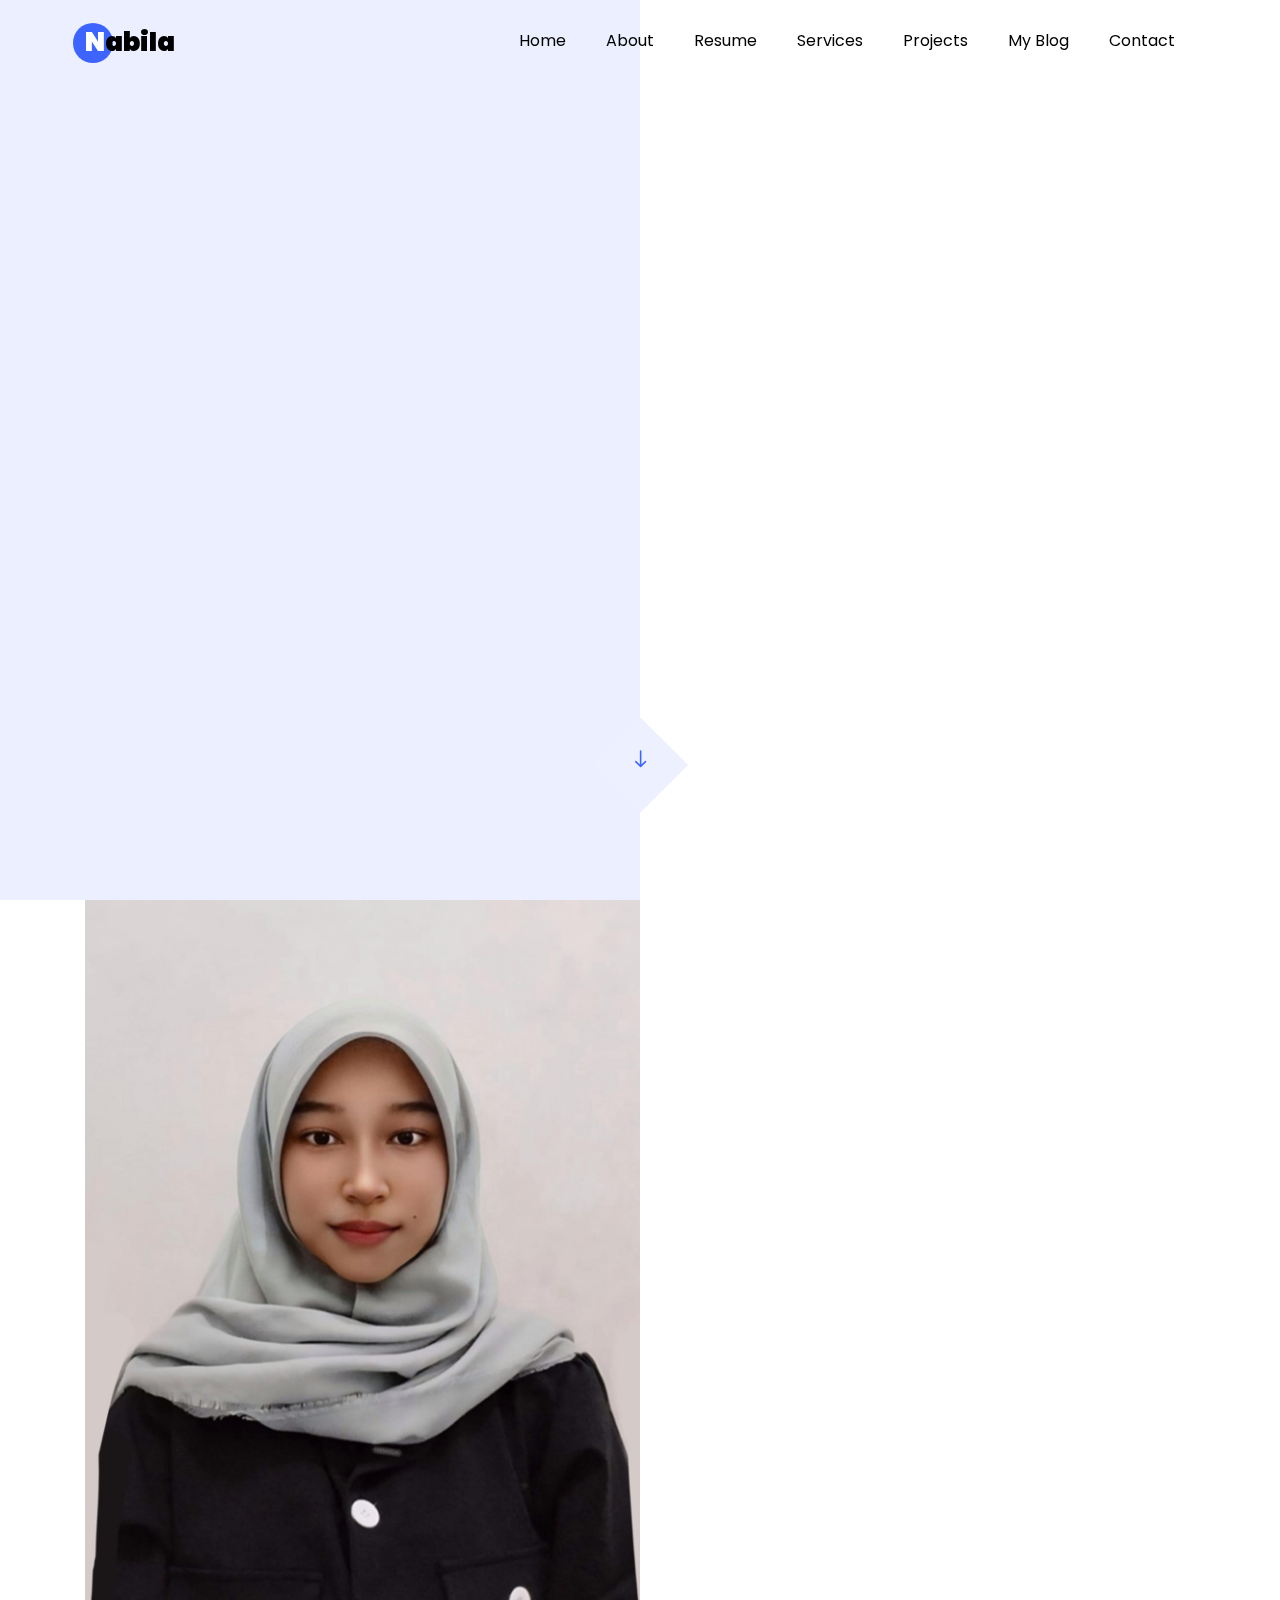
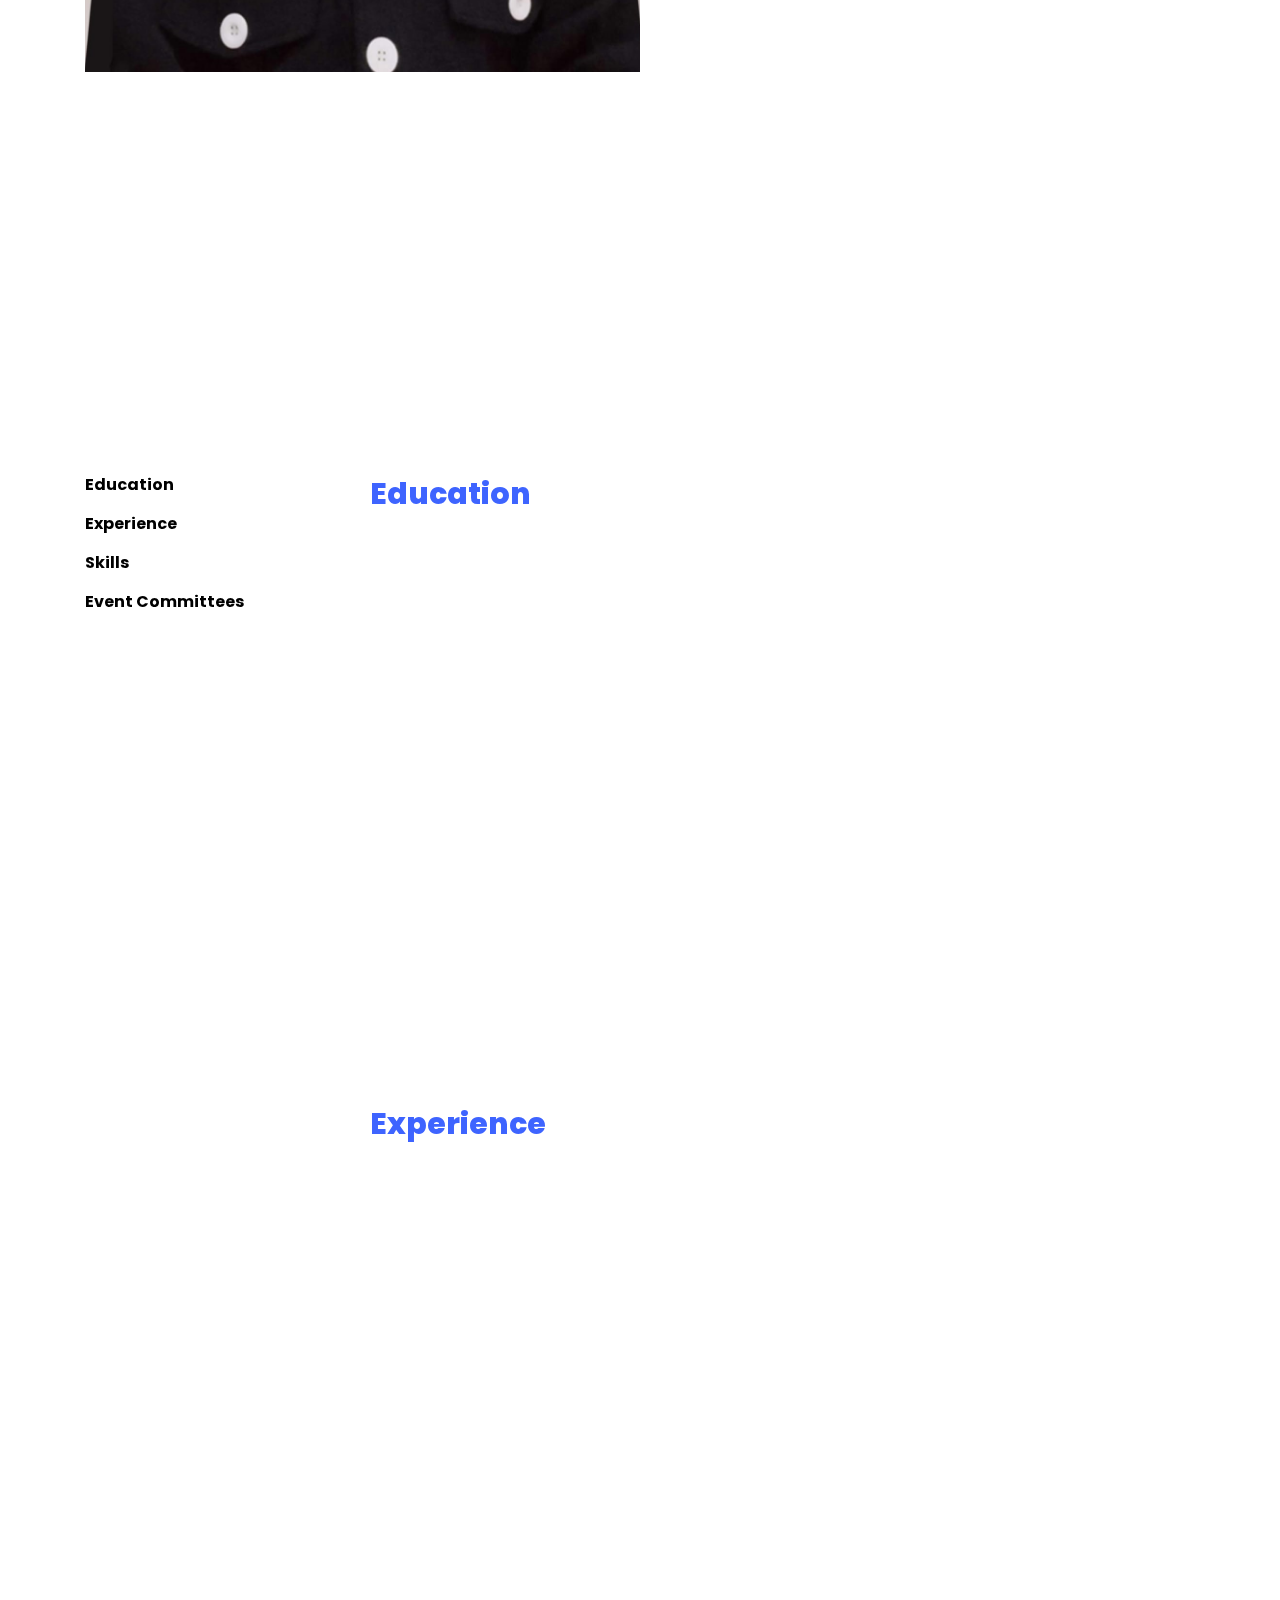
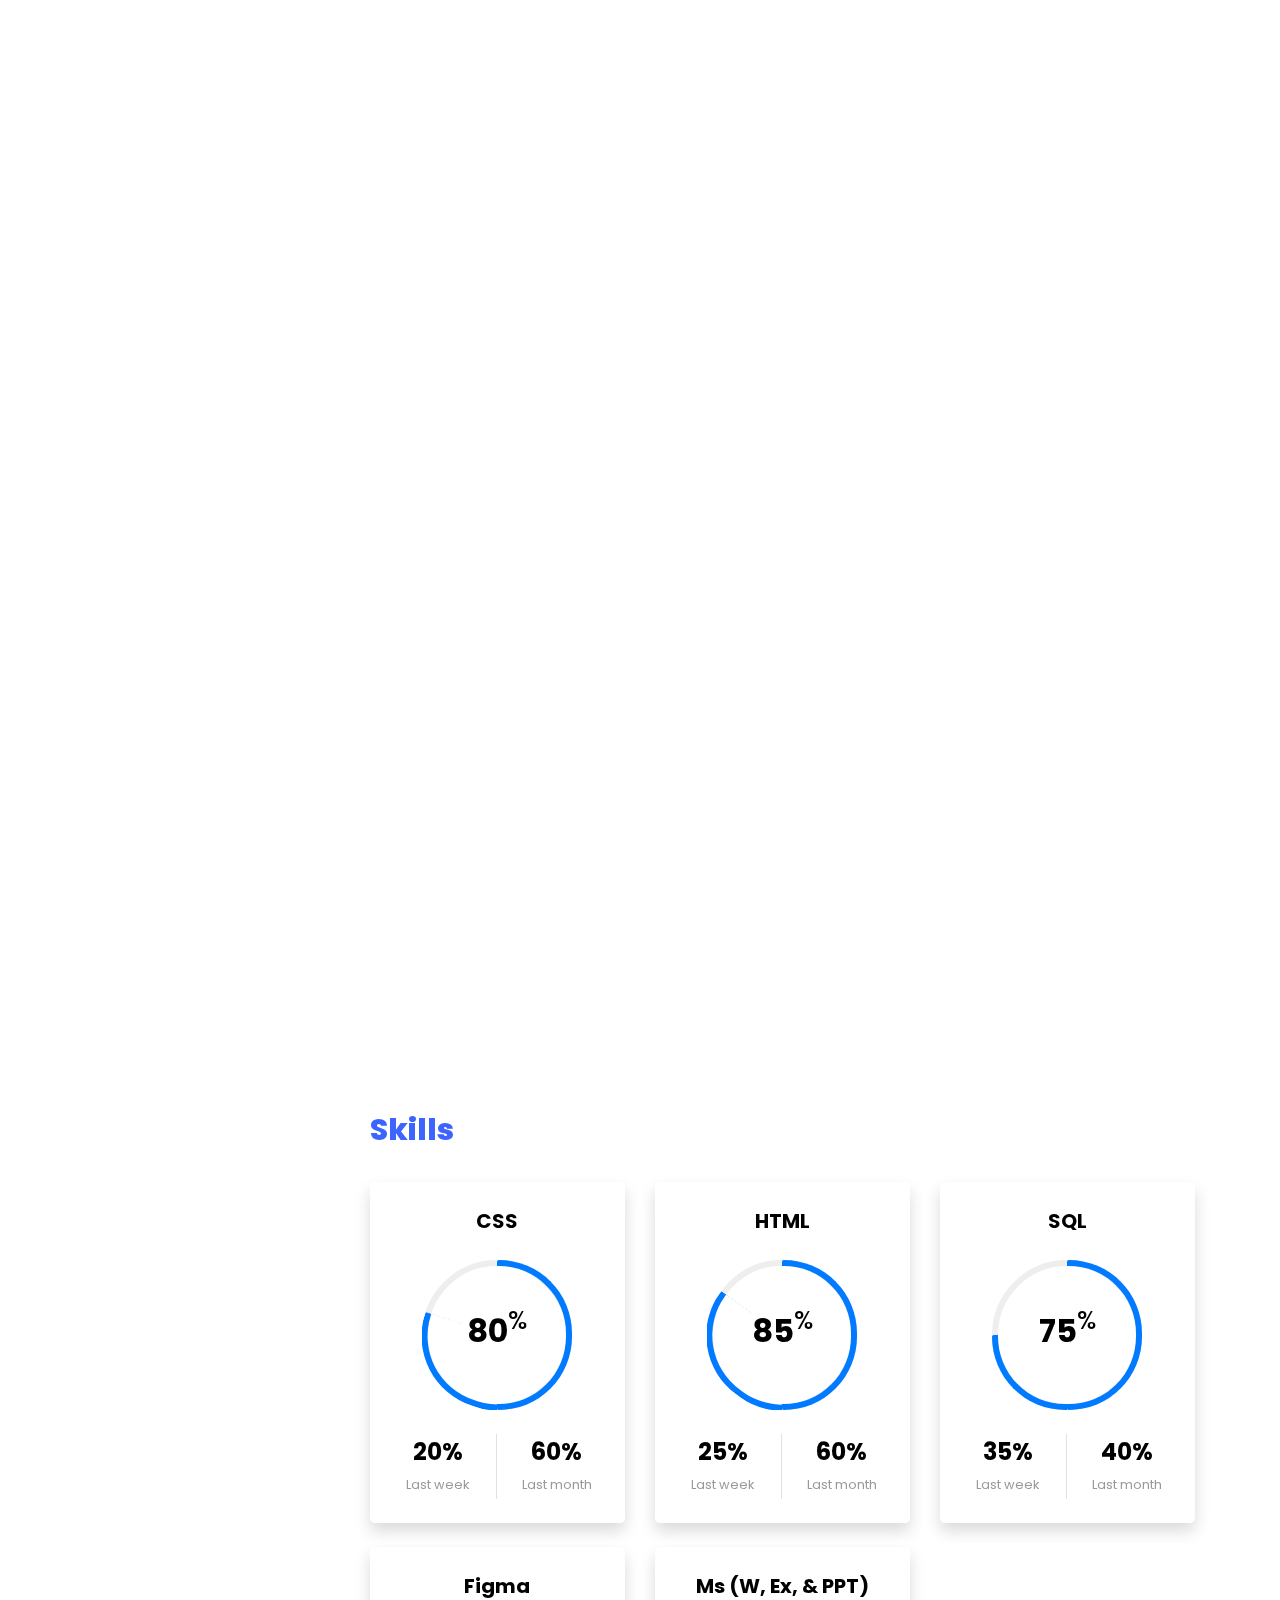
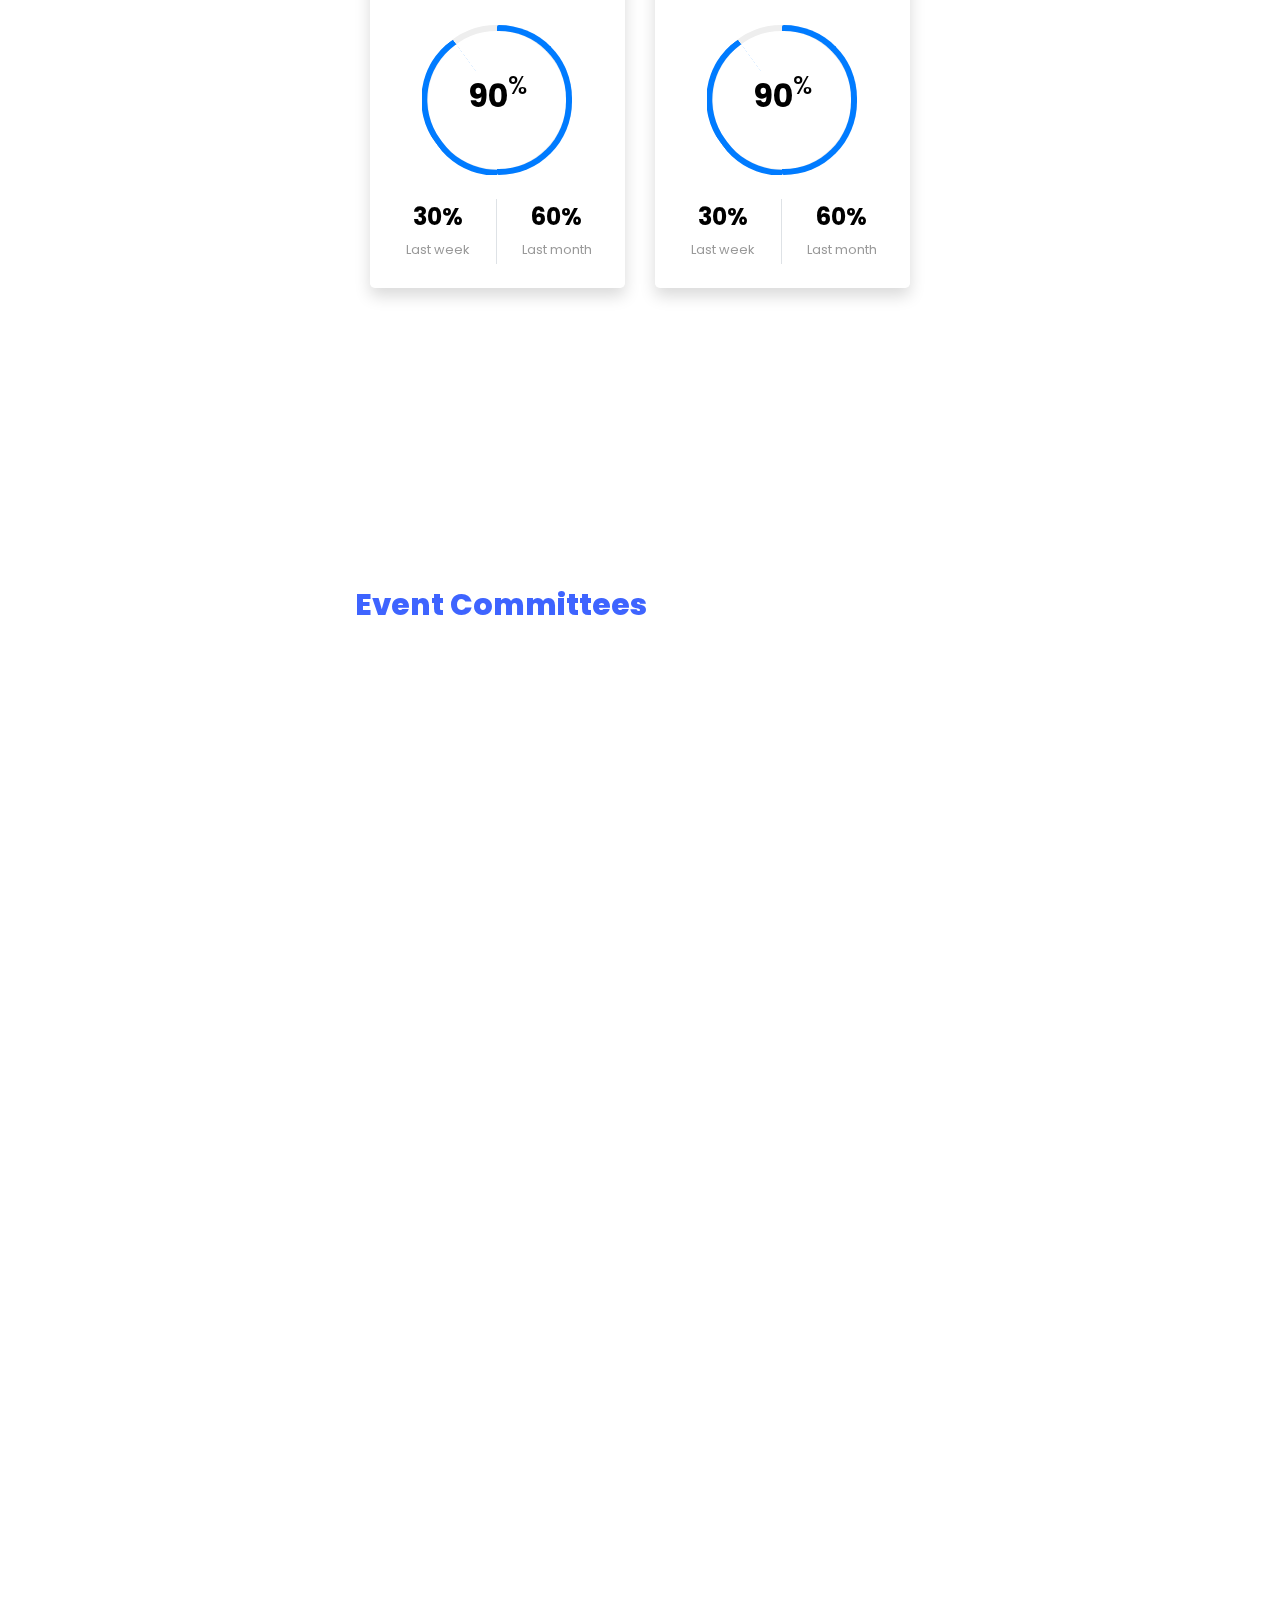
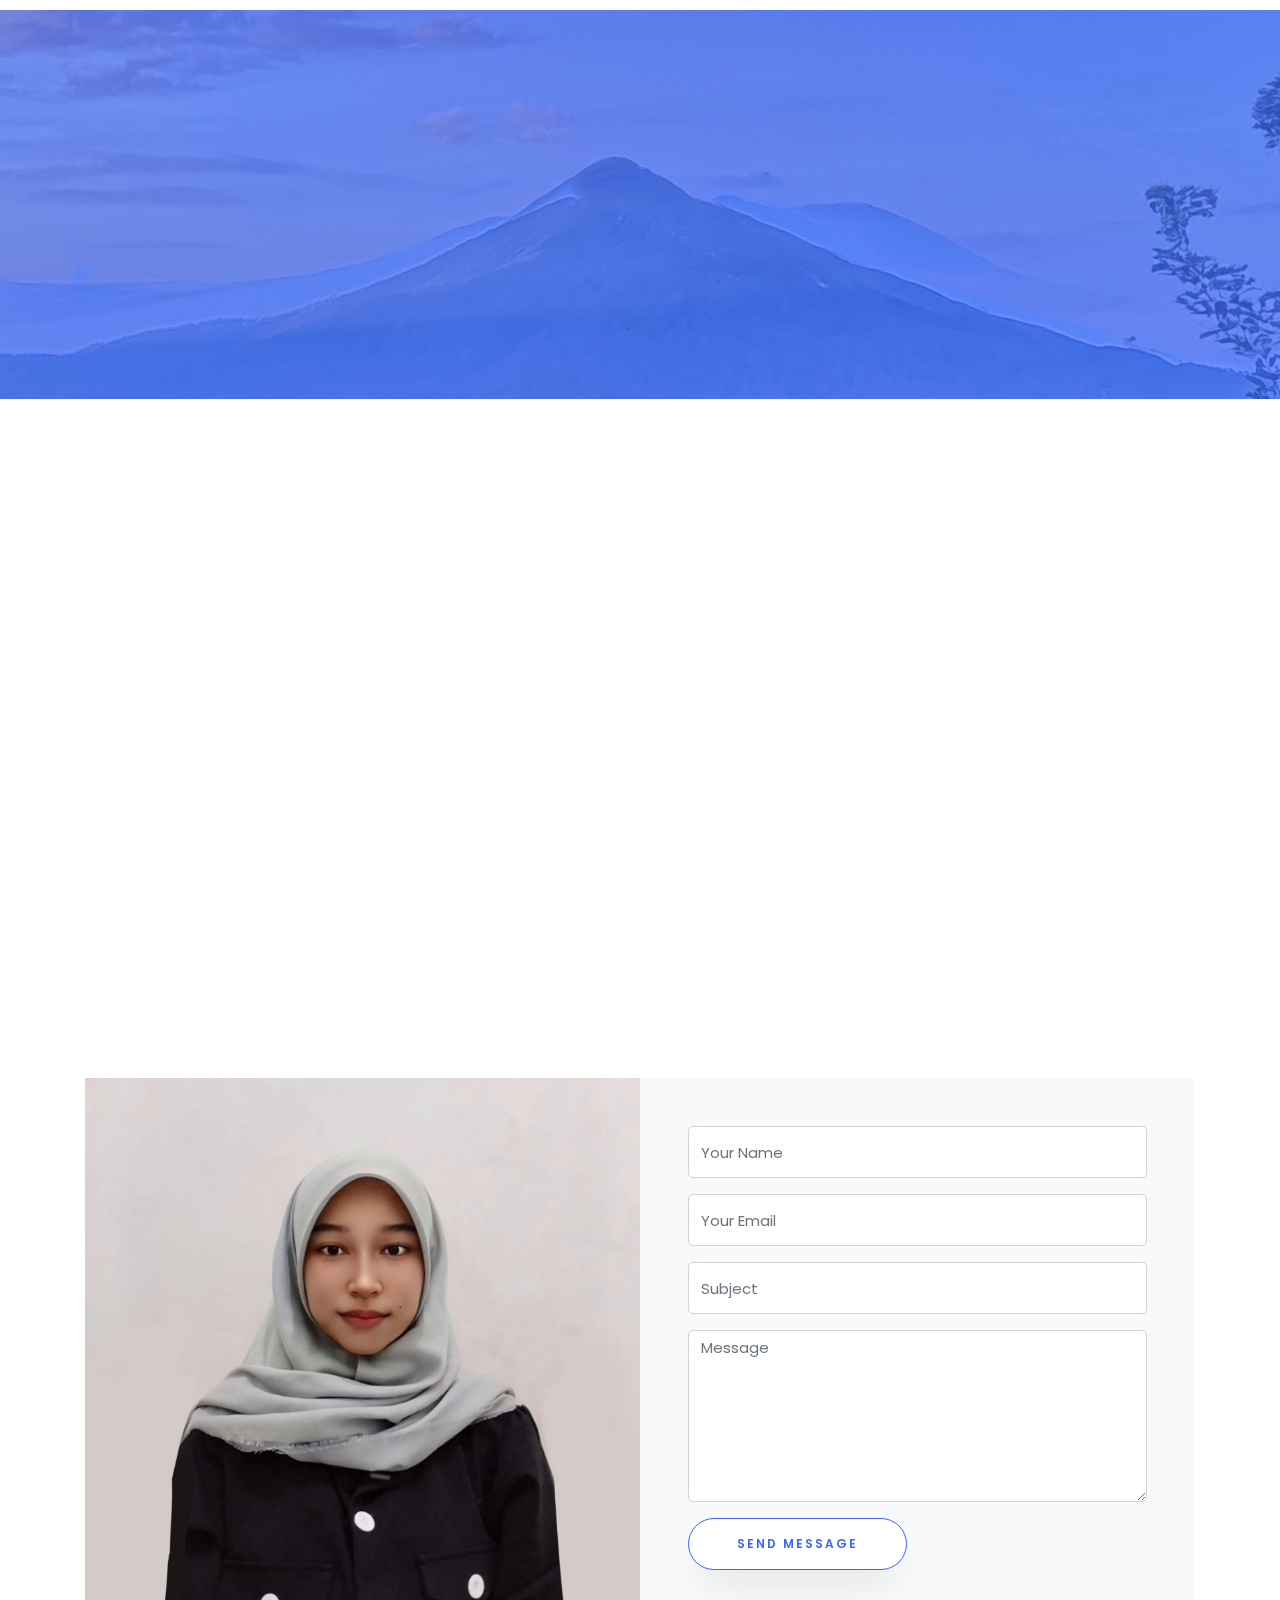
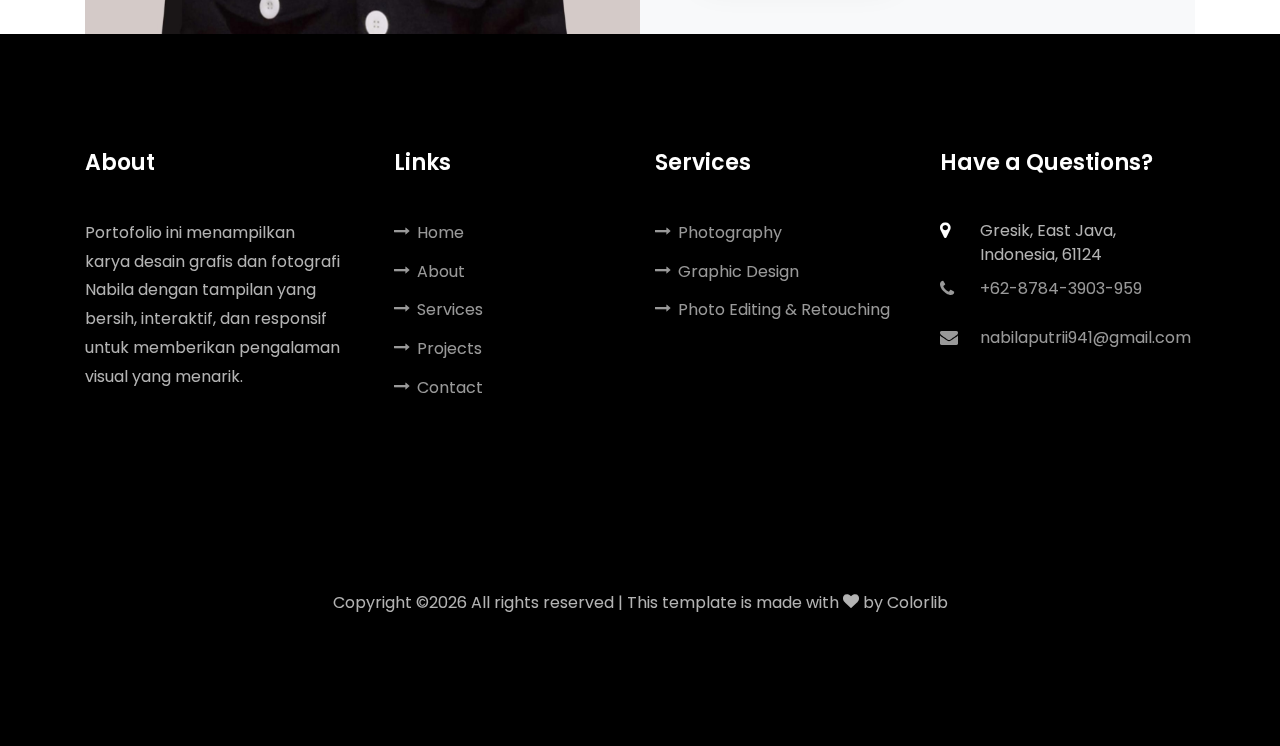
<file: index.html>
<!DOCTYPE html>
<html lang="en">
  <head>
    <title>Portfolio Nabila</title>
    <meta charset="utf-8">
    <meta name="viewport" content="width=device-width, initial-scale=1, shrink-to-fit=no">
    
    <link href="https://fonts.googleapis.com/css?family=Poppins:100,200,300,400,500,600,700,800,900" rel="stylesheet">

    <link rel="stylesheet" href="css/open-iconic-bootstrap.min.css">
    <link rel="stylesheet" href="css/animate.css">
    
    <link rel="stylesheet" href="css/owl.carousel.min.css">
    <link rel="stylesheet" href="css/owl.theme.default.min.css">
    <link rel="stylesheet" href="css/magnific-popup.css">

    <link rel="stylesheet" href="css/aos.css">

    <link rel="stylesheet" href="css/ionicons.min.css">
    
    <link rel="stylesheet" href="css/flaticon.css">
    <link rel="stylesheet" href="css/icomoon.css">
    <link rel="stylesheet" href="css/style.css">
  </head>
  <body data-spy="scroll" data-target=".site-navbar-target" data-offset="300">
	  
	  
    <nav class="navbar navbar-expand-lg navbar-dark ftco_navbar ftco-navbar-light site-navbar-target" id="ftco-navbar">
	    <div class="container">
	      <a class="navbar-brand" href="index.html"><span>N</span>abila</a>
	      <button class="navbar-toggler js-fh5co-nav-toggle fh5co-nav-toggle" type="button" data-toggle="collapse" data-target="#ftco-nav" aria-controls="ftco-nav" aria-expanded="false" aria-label="Toggle navigation">
	        <span class="oi oi-menu"></span> Menu
	      </button>

	      <div class="collapse navbar-collapse" id="ftco-nav">
	        <ul class="navbar-nav nav ml-auto">
	          <li class="nav-item"><a href="#home-section" class="nav-link"><span>Home</span></a></li>
	          <li class="nav-item"><a href="#about-section" class="nav-link"><span>About</span></a></li>
	          <li class="nav-item"><a href="#resume-section" class="nav-link"><span>Resume</span></a></li>
	          <li class="nav-item"><a href="#services-section" class="nav-link"><span>Services</span></a></li>
	          <li class="nav-item"><a href="#projects-section" class="nav-link"><span>Projects</span></a></li>
	          <li class="nav-item"><a href="#blog-section" class="nav-link"><span>My Blog</span></a></li>
	          <li class="nav-item"><a href="#contact-section" class="nav-link"><span>Contact</span></a></li>
	        </ul>
	      </div>
	    </div>
	  </nav>
	  <section class="hero-wrap js-fullheight">
      <div class="overlay"></div>
      <div class="container">
        <div class="row no-gutters slider-text js-fullheight justify-content-center align-items-center">
          <div class="col-lg-8 col-md-6 ftco-animate d-flex align-items-center">
          	<div class="text text-center">
          		<span class="subheading">Hey! I am</span>
		  				<h1>Nabila Gusniar Putri</h1>
			  				<h2>I'm a 
								  <span
								     class="txt-rotate"
								     data-period="2000"
								     data-rotate='[ "Web Designer.", "Developer.", "Photographer.", "Graphic Designer", "Blogger" ]'></span>
								</h2>
							</div>
            </div>
          </div>
        </div>
      </div>
      <div class="mouse">
				<a href="#" class="mouse-icon">
					<div class="mouse-wheel"><span class="ion-ios-arrow-round-down"></span></div>
				</a>
			</div>
    </section>

    <section class="ftco-about img ftco-section ftco-no-pt ftco-no-pb" id="about-section">
    	<div class="container">
    		<div class="row d-flex no-gutters">
    			<div class="col-md-6 col-lg-6 d-flex">
    				<div class="img-about img d-flex align-items-stretch">
    					<div class="overlay"></div>
	    				<div class="img d-flex align-self-stretch align-items-center" style="background-image:url(images/about.jpg);">
	    				</div>
    				</div>
    			</div>
    			<div class="col-md-6 col-lg-6 pl-md-5 py-5">
    				<div class="row justify-content-start pb-3">
		          <div class="col-md-12 heading-section ftco-animate">
		            <h2 class="mb-4">About Me</h2>
		            <p>I’m Nabila, seorang desainer grafis dan fotografer yang fokus pada visual kreatif dan penceritaan cerita. Dengan perhatian yang kuat terhadap detail dan estetika, saya menciptakan karya yang menggabungkan pesan yang berdampak dengan desain yang menarik.</p>
		            <ul class="about-info mt-4 px-md-0 px-2">
		            	<li class="d-flex"><span>Name:</span> <span>Nabila Gusniar Putri</span></li>
		            	<li class="d-flex"><span>Date of birth:</span> <span>August 30, 2004</span></li>
		            	<li class="d-flex"><span>Address:</span> <span>Gresik, East Java, Indonesia</span></li>
		            	<li class="d-flex"><span>Zip code:</span> <span>61124</span></li>
		            	<li class="d-flex"><span>Email:</span> <span>nabilaputrii941@gmail.com</span></li>
		            	<li class="d-flex"><span>Phone: </span> <span>+62-8784-3903-959</span></li>
		            </ul>
		          </div>
		        </div>
	          <div class="counter-wrap ftco-animate d-flex mt-md-3">
              <div class="text">
              	<p class="mb-4">
	                <span class="number" data-number="8">0</span>
	                <span>Project complete</span>
                </p>
                <p><a href="pdf/CV Nabila.pdf" class="btn btn-primary py-3 px-3" download class="download-button">Download CV</a></p>
              </div>
	          </div>
	        </div>
        </div>
    	</div>
    </section>

    <section class="ftco-section ftco-partner">
    	<div class="container">
    		<div class="row">
    			<div class="col-sm ftco-animate">
    				<a href="#" class="partner"><img src="images/partner-1.png" class="img-fluid" alt="Colorlib Template"></a>
    			</div>
    			<div class="col-sm ftco-animate">
    				<a href="#" class="partner"><img src="images/partner-2.png" class="img-fluid" alt="Colorlib Template"></a>
    			</div>
    			<div class="col-sm ftco-animate">
    				<a href="#" class="partner"><img src="images/partner-3.png" class="img-fluid" alt="Colorlib Template"></a>
    			</div>
    			<div class="col-sm ftco-animate">
    				<a href="#" class="partner"><img src="images/partner-4.png" class="img-fluid" alt="Colorlib Template"></a>
    			</div>
    			<div class="col-sm ftco-animate">
    				<a href="#" class="partner"><img src="images/partner-5.png" class="img-fluid" alt="Colorlib Template"></a>
    			</div>
    		</div>
    	</div>
    </section>

    <section class="ftco-section ftco-no-pb goto-here" id="resume-section">
    	<div class="container">
    		<div class="row">
    			<div class="col-md-3">
				    <nav id="navi">
					    <ul>
					      <li><a href="#page-1">Education</a></li>
					      <li><a href="#page-2">Experience</a></li>
					      <li><a href="#page-3">Skills</a></li>
					      <li><a href="#page-4">Event Committees</a></li>
					    </ul>
					  </nav>
					</div>
					<div class="col-md-9">
					  <div id="page-1" class= "page one">
					  	<h2 class="heading">Education</h2>
					    <div class="resume-wrap d-flex ftco-animate">
					    	<div class="icon d-flex align-items-center justify-content-center">
					    		<span class="flaticon-ideas"></span>
					    	</div>
					    	<div class="text pl-3">
		    					<span class="date">2023-Now</span>
		    					<h2>Bachelor of Information Systems</h2>
		    					<span class="position">Universitas Internasional Semen Indonesia</span>
		    					<p>Program Studi Sistem Informasi di Universitas Internasional Semen Indonesia (UISI) fokus pada pengembangan, pengelolaan, dan implementasi sistem informasi untuk mendukung bisnis dan organisasi. Mahasiswa diajarkan tentang pemrograman, manajemen database, keamanan informasi, dan penggunaan teknologi dalam e-business.</p>
	    					</div>
	    				</div>
	    				<div class="resume-wrap d-flex ftco-animate">
	    					<div class="icon d-flex align-items-center justify-content-center">
					    		<span class="flaticon-ideas"></span>
					    	</div>
					    	<div class="text pl-3">
		    					<span class="date">2020-2023</span>
		    					<h2>The Science (MIPA)</h2>
		    					<span class="position">GIKI 1 Senior High School Surabaya</span>
		    					<p>Jurusan Ilmu Pengetahuan Alam (MIPA) berfokus pada studi ilmu-ilmu alam, termasuk mata pelajaran seperti matematika, fisika, kimia, biologi, dan disiplin ilmu sains lainnya. Jurusan ini membekali siswa dengan pengetahuan dan keterampilan yang diperlukan untuk penelitian ilmiah, pemecahan masalah, serta inovasi di berbagai bidang sains.</p>
		    				</div>
							</div>

					  <div id="page-2" class= "page two">
					  	<h2 class="heading">Experience</h2>
					    <div class="resume-wrap d-flex ftco-animate">
					    	<div class="icon d-flex align-items-center justify-content-center">
					    		<span class="flaticon-ideas"></span>
					    	</div>
					    	<div class="text pl-3">
		    					<span class="date">2025-Now</span>
		    					<h2>Web Designer</h2>
		    					<span class="position">Universitas Internasional Semen Indonesia</span>
		    					<p>Mempelajari dasar-dasar pengembangan web menggunakan HTML untuk struktur halaman, CSS untuk styling, dan JavaScript untuk interaktivitas. Selain itu, belajar cara mengambil dan menampilkan data dari sumber eksternal menggunakan JSON (JavaScript Object Notation).</p>
		    				</div>
	    				</div>

	    				<div class="resume-wrap d-flex ftco-animate">
	    					<div class="icon d-flex align-items-center justify-content-center">
					    		<span class="flaticon-ideas"></span>
					    	</div>
					    	<div class="text pl-3">
		    					<span class="date">2025-Now</span>
		    					<h2>Database Management System</h2>
		    					<span class="position">Universitas Internasional Semen Indonesia</span>
		    					<p>Mempelajari konsep dasar Database Management System (DBMS) dengan praktik menggunakan SQLyog untuk melakukan operasi CRUD (Create, Read, Update, Delete) pada database. Membuat schema desain menggunakan PowerDesigner untuk merancang struktur tabel dan relasi antar data. Database disimpan dan dijalankan secara lokal menggunakan XAMPP (localhost PHPMyAdmin) sebagai server pengujian.</p>
		    				</div>
	    				</div>

	    				<div class="resume-wrap d-flex ftco-animate">
	    					<div class="icon d-flex align-items-center justify-content-center">
					    		<span class="flaticon-ideas"></span>
					    	</div>
					    	<div class="text pl-3">
		    					<span class="date">2024-2025</span>
		    					<h2>UI/UX Designer</h2>
		    					<span class="position">Universitas Internasional Semen Indonesia</span>
		    					<p>Mempelajari dasar-dasar UI (User Interface) dan UX (User Experience) design, termasuk cara membuat wireframe sebagai kerangka awal tampilan aplikasi atau website, serta mengembangkan prototype interaktif untuk mensimulasikan alur dan pengalaman pengguna sebelum tahap pengembangan.</p>
		    				</div>
	    				</div>

						<div class="resume-wrap d-flex ftco-animate">
	    					<div class="icon d-flex align-items-center justify-content-center">
					    		<span class="flaticon-ideas"></span>
					    	</div>
					    	<div class="text pl-3">
		    					<span class="date">2024-2025</span>
		    					<h2>Cyber Security</h2>
		    					<span class="position">Universitas Internasional Semen Indonesia</span>
		    					<p>Mempelajari dasar-dasar keamanan siber dengan fokus pada prinsip CIA (Confidentiality, Integrity, Availability) untuk melindungi data dan privasi baik individu maupun organisasi. Praktik dilakukan menggunakan tools seperti Wireshark dan Cain & Abel untuk melakukan sniffing, menganalisis lalu lintas jaringan, menemukan cookies, dan memahami bagaimana sesi akun bisa diakses melalui kerentanan jaringan. Selain itu, dipelajari juga teknik enkripsi data, kriptografi, dan steganografi untuk menjaga kerahasiaan informasi.
									Materi juga mencakup pemahaman dan simulasi serangan seperti SQL Injection, Cross-Site Scripting (XSS), serta penggunaan alat untuk melakukan web vulnerability scanning dalam rangka mendeteksi dan mengamankan celah pada aplikasi web.</p>
		    				</div>
	    				</div>

						<div class="resume-wrap d-flex ftco-animate">
	    					<div class="icon d-flex align-items-center justify-content-center">
					    		<span class="flaticon-ideas"></span>
					    	</div>
					    	<div class="text pl-3">
		    					<span class="date">2023-Now</span>
		    					<h2>Graphic Designer</h2>
		    					<span class="position">Universitas Internasional Semen Indonesia</span>
		    					<p>Menggabungkan elemen visual seperti tipografi, warna, ilustrasi, dan layout untuk menyampaikan pesan secara efektif. Bekerja dalam berbagai media baik cetak maupun digital untuk menciptakan desain yang fungsional dan estetis, seperti logo, poster, infografis, branding, dan konten media sosial.</p>
		    				</div>
	    				</div>

					  <div id="page-3" class= "page three">
					  	<h2 class="heading">Skills</h2>
					  	<div class="row progress-circle mb-5">
					  		<div class="col-lg-4 mb-4">
						      <div class="bg-white rounded-lg shadow p-4">
						        <h2 class="h5 font-weight-bold text-center mb-4">CSS</h2>

						        <!-- Progress bar 1 -->
						        <div class="progress mx-auto" data-value='80'>
						          <span class="progress-left">
                        <span class="progress-bar border-primary"></span>
						          </span>
						          <span class="progress-right">
                        <span class="progress-bar border-primary"></span>
						          </span>
						          <div class="progress-value w-100 h-100 rounded-circle d-flex align-items-center justify-content-center">
						            <div class="h2 font-weight-bold">80<sup class="small">%</sup></div>
						          </div>
						        </div>
						        <!-- END -->

						        <!-- Demo info -->
						        <div class="row text-center mt-4">
						          <div class="col-6 border-right">
						            <div class="h4 font-weight-bold mb-0">20%</div><span class="small text-gray">Last week</span>
						          </div>
						          <div class="col-6">
						            <div class="h4 font-weight-bold mb-0">60%</div><span class="small text-gray">Last month</span>
						          </div>
						        </div>
						        <!-- END -->
						      </div>
						    </div>

						    <div class="col-lg-4 mb-4">
						      <div class="bg-white rounded-lg shadow p-4">
						        <h2 class="h5 font-weight-bold text-center mb-4">HTML</h2>

						        <!-- Progress bar 1 -->
						        <div class="progress mx-auto" data-value='85'>
						          <span class="progress-left">
                        <span class="progress-bar border-primary"></span>
						          </span>
						          <span class="progress-right">
                        <span class="progress-bar border-primary"></span>
						          </span>
						          <div class="progress-value w-100 h-100 rounded-circle d-flex align-items-center justify-content-center">
						            <div class="h2 font-weight-bold">85<sup class="small">%</sup></div>
						          </div>
						        </div>
						        <!-- END -->

						        <!-- Demo info -->
						        <div class="row text-center mt-4">
						          <div class="col-6 border-right">
						            <div class="h4 font-weight-bold mb-0">25%</div><span class="small text-gray">Last week</span>
						          </div>
						          <div class="col-6">
						            <div class="h4 font-weight-bold mb-0">60%</div><span class="small text-gray">Last month</span>
						          </div>
						        </div>
						        <!-- END -->
						      </div>
						    </div>

						    <div class="col-lg-4 mb-4">
						      <div class="bg-white rounded-lg shadow p-4">
						        <h2 class="h5 font-weight-bold text-center mb-4">SQL</h2>

						        <!-- Progress bar 1 -->
						        <div class="progress mx-auto" data-value='75'>
						          <span class="progress-left">
                        <span class="progress-bar border-primary"></span>
						          </span>
						          <span class="progress-right">
                        <span class="progress-bar border-primary"></span>
						          </span>
						          <div class="progress-value w-100 h-100 rounded-circle d-flex align-items-center justify-content-center">
						            <div class="h2 font-weight-bold">75<sup class="small">%</sup></div>
						          </div>
						        </div>
						        <!-- END -->

						        <!-- Demo info -->
						        <div class="row text-center mt-4">
						          <div class="col-6 border-right">
						            <div class="h4 font-weight-bold mb-0">35%</div><span class="small text-gray">Last week</span>
						          </div>
						          <div class="col-6">
						            <div class="h4 font-weight-bold mb-0">40%</div><span class="small text-gray">Last month</span>
						          </div>
						        </div>
						        <!-- END -->
						      </div>
						    </div>

						    <div class="col-lg-4 mb-4">
								<div class="bg-white rounded-lg shadow p-4">
								  <h2 class="h5 font-weight-bold text-center mb-4">Figma</h2>

						        <!-- Progress bar 1 -->
						        <div class="progress mx-auto" data-value='90'>
									<span class="progress-left">
						  <span class="progress-bar border-primary"></span>
									</span>
									<span class="progress-right">
						  <span class="progress-bar border-primary"></span>
									</span>
									<div class="progress-value w-100 h-100 rounded-circle d-flex align-items-center justify-content-center">
									  <div class="h2 font-weight-bold">90<sup class="small">%</sup></div>
									</div>
								  </div>
								  <!-- END -->  

							<div class="row text-center mt-4">
								<div class="col-6 border-right">
								  <div class="h4 font-weight-bold mb-0">30%</div><span class="small text-gray">Last week</span>
								</div>
								<div class="col-6">
								  <div class="h4 font-weight-bold mb-0">60%</div><span class="small text-gray">Last month</span>
								</div>
							  </div>
							  <!-- END -->
							</div>
						  </div>

						  <div class="col-lg-4 mb-4">
							<div class="bg-white rounded-lg shadow p-4">
							  <h2 class="h5 font-weight-bold text-center mb-4">Ms (W, Ex, & PPT)</h2>

							<!-- Progress bar 1 -->
							<div class="progress mx-auto" data-value='90'>
								<span class="progress-left">
					  <span class="progress-bar border-primary"></span>
								</span>
								<span class="progress-right">
					  <span class="progress-bar border-primary"></span>
								</span>
								<div class="progress-value w-100 h-100 rounded-circle d-flex align-items-center justify-content-center">
								  <div class="h2 font-weight-bold">90<sup class="small">%</sup></div>
								</div>
							  </div>
							  <!-- END -->  

						<div class="row text-center mt-4">
							<div class="col-6 border-right">
							  <div class="h4 font-weight-bold mb-0">30%</div><span class="small text-gray">Last week</span>
							</div>
							<div class="col-6">
							  <div class="h4 font-weight-bold mb-0">60%</div><span class="small text-gray">Last month</span>
							</div>
						  </div>
						  <!-- END -->
						</div>
					  </div>

					  	</div>
					  	<div class="row">
					  		<div class="col-md-6 animate-box">
									<div class="progress-wrap ftco-animate">
										<h3>Photography</h3>
										<div class="progress">
										 	<div class="progress-bar color-1" role="progressbar" aria-valuenow="90"
										  	aria-valuemin="0" aria-valuemax="100" style="width:95%">
										    <span>95%</span>
										  	</div>
										</div>
									</div>
								</div>
								<div class="col-md-6 animate-box">
									<div class="progress-wrap ftco-animate">
										<h3>Photoshop</h3>
										<div class="progress">
										 	<div class="progress-bar color-2" role="progressbar" aria-valuenow="85"
										  	aria-valuemin="0" aria-valuemax="100" style="width:50%">
										    <span>50%</span>
										  	</div>
										</div>
									</div>
								</div>
								<div class="col-md-6 animate-box">
									<div class="progress-wrap ftco-animate">
										<h3>Snapseed</h3>
										<div class="progress">
										 	<div class="progress-bar color-3" role="progressbar" aria-valuenow="95"
										  	aria-valuemin="0" aria-valuemax="100" style="width:95%">
										    <span>95%</span>
										  	</div>
										</div>
									</div>
								</div>
								<div class="col-md-6 animate-box">
									<div class="progress-wrap ftco-animate">
										<h3>Lightroom</h3>
										<div class="progress">
										 	<div class="progress-bar color-4" role="progressbar" aria-valuenow="90"
										  	aria-valuemin="0" aria-valuemax="100" style="width:70%">
										    <span>70%</span>
										  	</div>
										</div>
									</div>
								</div>

								<div class="col-md-6 animate-box">
									<div class="progress-wrap ftco-animate">
										<h3>Korean Language</h3>
										<div class="progress">
										 	<div class="progress-bar color-4" role="progressbar" aria-valuenow="90"
										  	aria-valuemin="0" aria-valuemax="100" style="width:50%">
										    <span>50%</span>
										  	</div>
										</div>
									</div>
								</div>

								<div class="col-md-6 animate-box">
									<div class="progress-wrap ftco-animate">
										<h3>English Language</h3>
										<div class="progress">
										 	<div class="progress-bar color-4" role="progressbar" aria-valuenow="90"
										  	aria-valuemin="0" aria-valuemax="100" style="width:50%">
										    <span>50%</span>
										  	</div>
										</div>
									</div>
								</div>
		

					  <div id="page-4" class= "page four">
					    <h2 class="heading">Event Committees</h2>
					    <div class="resume-wrap d-flex ftco-animate">
					    	<div class="icon d-flex align-items-center justify-content-center">
					    		<span class="flaticon-ideas"></span>
					    	</div>
					    	<div class="text pl-3">
		    					<span class="date">2025-Now</span>
		    					<h2>Marketing Division - ISME 6.0</h2>
		    					<span class="position">Universitas Internasional Semen Indonesia</span>
		    					<p>Bertanggung jawab dalam menjalin kerja sama dengan media partner, mengurus dokumen MoU dengan pihak eksternal, serta mengoordinasikan kegiatan roadshow untuk mempromosikan lomba ke berbagai sekolah. Juga turut membantu strategi promosi melalui media sosial dan materi publikasi untuk meningkatkan partisipasi peserta.</p>
	    					</div>
	    				</div>
	    				<div class="resume-wrap d-flex ftco-animate">
	    					<div class="icon d-flex align-items-center justify-content-center">
					    		<span class="flaticon-ideas"></span>
					    	</div>
					    	<div class="text pl-3">
		    					<span class="date">2023-2024</span>
		    					<h2>Logtrans Division - ISME 5.0</h2>
		    					<span class="position">Universitas Internasional Semen Indonesia</span>
		    					<p>Bertanggung jawab atas pengadaan, pendistribusian, dan pengelolaan seluruh kebutuhan fisik acara seperti alat, konsumsi, serta perlengkapan teknis. Juga turut mengatur tata letak lokasi, mendukung kelancaran operasional saat hari-H, dan memastikan perlengkapan tersedia sesuai kebutuhan.</p>
		    				</div>
	    				</div>
			  </div>
    	</div>
    </section>

    <section class="ftco-section" id="services-section">
    	<div class="container-fluid px-md-5">
    		<div class="row justify-content-center py-5 mt-5">
          <div class="col-md-12 heading-section text-center ftco-animate">
            <h2 class="mb-4">Services</h2>
            <p>Berbagai layanan kreatif yang berfokus pada desain visual dan fotografi untuk membantu brand, produk, maupun personal project tampil lebih menarik dan bermakna.</p>
          </div>
        </div>
    		<div class="row">
					<div class="col-md-4 text-center d-flex ftco-animate">
						<a href="#" class="services-1 shadow">
							<span class="icon">
								<i class="flaticon-flasks"></i>
							</span>
							<div class="desc">
								<h3 class="mb-5">Photography</h3>
								<p>Pemotretan potret, produk, dokumentasi acara, bertema alam seperti lanskap, awan, dan elemen natural lainnya.</p>
							</div>
						</a>
					</div>
					<div class="col-md-4 text-center d-flex ftco-animate">
						<a href="#" class="services-1 shadow">
							<span class="icon">
								<i class="flaticon-ideas"></i>
							</span>
							<div class="desc">
								<h3 class="mb-5">Graphic Design</h3>
								<p>Pembuatan logo, poster, infografis, & social media design.</p>
							</div>
						</a>
					</div>

					<div class="col-md-4 text-center d-flex ftco-animate">
						<a href="#" class="services-1 shadow">
							<span class="icon">
								<i class="flaticon-innovation"></i>
							</span>
							<div class="desc">
								<h3 class="mb-5">Photo Editing & Retouching</h3>
								<p>Pengeditan foto berkualitas tinggi untuk proyek komersial maupun kreatif.</p>
							</div>
						</a>
					</div>
				</div>
    	</div>
    </section>

	<section class="container" id="projects-section">
		  <div class="container">
			<div class="row justify-content-center pb-5">
				<div class="col-md-12 heading-section text-center ftco-animate">
					<h2 class="text-center">Our Project</h2>
					<p>Beberapa proyek yang saya kerjakan, yang menggambarkan perjalanan kreatif saya dalam desain grafis dan web desain.</p>
					 <div class="row"> 
					<div class="col-md-4 col-sm-6 mb-4">
						<div class="project-item">
							<img src="images/work-1.jpg" class="img-fluid" alt="Project 1">
							<div class="overlay">
								<div class="overlay-text">
									<h5>UI/UX Design Figma</h5>
									<p>Wireframe & Prototype 'Zero Waste Heroes'</p>
								</div>
							</div>
						</div>
					</div>

						<div class="col-md-4 col-sm-6 mb-4">
						<div class="project-item">
							<img src="images/work-2.jpg" class="img-fluid" alt="Project 2">
							<div class="overlay">
								<div class="overlay-text">
									<h5>UI/UX Design Figma </h5>
									<p>Wireframe & Prototype 'Sosial Media: Postly'</p>
								</div>
							</div>
						</div>
					</div>

					<div class="col-md-4 col-sm-6 mb-4">
						<div class="project-item">
							<img src="images/work-3.jpg" class="img-fluid" alt="Project 3">
							<div class="overlay">
								<div class="overlay-text">
									<h5>UI/UX Design Figma</h5>
									<p>Wireframe & Prototype 'Stock Sense'</p>
								</div>
							</div>
						</div>
					</div>

					<div class="col-6 col-sm-4 col-md-2 mb-4">
						<div class="project-item">
							<img src="images/work-22.jpg" class="img-fluid" alt="Project 3">
							<div class="overlay">
								<div class="overlay-text">
									<h5>Graphic Design</h5>
									<p>Poster TI</p>
								</div>
							</div>
						</div>
					</div>

					<div class="col-6 col-sm-4 col-md-2 mb-4">
						<div class="project-item">
							<img src="images/work-23.jpg" class="img-fluid" alt="Project 3">
							<div class="overlay">
								<div class="overlay-text">
									<h5>Graphic Design</h5>
									<p>Infografis System Analyst'</p>
								</div>
							</div>
						</div>
					</div>

					<div class="col-6 col-sm-4 col-md-2 mb-4">
						<div class="project-item">
							<img src="images/work-24.jpg" class="img-fluid" alt="Project 3">
							<div class="overlay">
								<div class="overlay-text">
									<h5>Graphic Design</h5>
									<p>Design Id Card</p>
								</div>
							</div>
						</div>
					</div>

					<div class="col-6 col-sm-4 col-md-2 mb-4">
						<div class="project-item">
							<img src="images/work-25.jpg" class="img-fluid" alt="Project 3">
							<div class="overlay">
								<div class="overlay-text">
									<h5>Graphic Design</h5>
									<p>Infografis Satria Data Statistik</p>
								</div>
							</div>
						</div>
					</div>

					<div class="col-md-4 col-sm-6 mb-4">
						<div class="project-item">
							<img src="images/work-26.jpg" class="img-fluid" alt="Project 3">
							<div class="overlay">
								<div class="overlay-text">
									<h5>Design Graphic</h5>
									<p>Random editing & Logo</p>
								</div>
							</div>
						</div>
					</div>
				</div>
			</div>
		</section>

	<section class="ftco-section" id="projects-section">
	<div class="container">
		<div class="row justify-content-center pb-5">
			<div class="col-md-12 heading-section text-center ftco-animate">
				<h2 class="text-center">Our Gallery</h2>
				<p>Kumpulan karya terbaik kami yang merepresentasikan kreativitas dan dedikasi.</p>
			</div>
		</div>
		<div class="row">
			<div class="col-md-12 ftco-animate">
				<div class="owl-carousel owl-theme our-gallery-carousel">
					<div class="item">
						<img src="images/work-4.jpg" class="project-img" alt="Gallery 1">
						<div class="overlay">
                        </div>
					</div>
					<div class="item">
						<img src="images/work-5.jpg" class="project-img" alt="Gallery 2">
						<div class="overlay">
                        </div>
					</div>
					<div class="item">
						<img src="images/work-6.jpg" class="project-img" alt="Gallery 3">
						<div class="overlay">
                        </div>
					</div>
					<div class="item">
						<img src="images/work-7.jpg" class="project-img" alt="Gallery 4">
						<div class="overlay">
                        </div>
					</div>
					<div class="item">
						<img src="images/work-8.jpg" class="project-img" alt="Gallery 5">
						<div class="overlay">
                        </div>
					</div>
					<div class="item">
						<img src="images/work-9.jpg" class="project-img" alt="Gallery 6">
						<div class="overlay">
                        </div>
					</div>
					<div class="item">
						<img src="images/work-10.jpg" class="project-img" alt="Gallery 7">
						<div class="overlay">
                        </div>
					</div>
					<div class="item">
						<img src="images/work-11.jpg" class="project-img" alt="Gallery 8">
						<div class="overlay">
                        </div>
					</div>
					<div class="item">
						<img src="images/work-12.jpg" class="project-img" alt="Gallery 9">
						<div class="overlay">
                        </div>
					</div>
					<div class="item">
						<img src="images/work-13.jpg" class="project-img" alt="Gallery 10">
						<div class="overlay">
                        </div>
					</div>
					<div class="item">
						<img src="images/work-14.jpg" class="project-img" alt="Gallery 11">
						<div class="overlay">
                        </div>
					</div>
					<div class="item">
						<img src="images/work-15.jpg" class="project-img" alt="Gallery 12">
						<div class="overlay">
                        </div>
					</div>
					<div class="item">
						<img src="images/work-16.jpg" class="project-img" alt="Gallery 13">
						<div class="overlay">
                        </div>
					</div>
					<div class="item">
						<img src="images/work-17.jpg" class="project-img" alt="Gallery 14">
						<div class="overlay">
                        </div>
					</div>
					<div class="item">
						<img src="images/work-18.jpg" class="project-img" alt="Gallery 15">
						<div class="overlay">
                        </div>
					</div>
					<div class="item">
						<img src="images/work-19.jpg" class="project-img" alt="Gallery 16">
						<div class="overlay">
                        </div>
					</div>
					<div class="item">
						<img src="images/work-20.jpg" class="project-img" alt="Gallery 17">
						<div class="overlay">
                        </div>
					</div>
					<div class="item">
						<img src="images/work-21.jpg" class="project-img" alt="Gallery 18">
						<div class="overlay">
                        </div>
					</div>
				</div>
			</div>
		</div>
	</div>
</section>


    <section class="ftco-section ftco-no-pt ftco-no-pb ftco-counter img" id="section-counter">
    	<div class="container-fluid px-md-5">
				<div class="row d-md-flex align-items-center">
          <div class="col-md d-flex justify-content-center counter-wrap ftco-animate">
            <div class="block-18 shadow">
              <div class="text">
                <strong class="number" data-number="18">0</strong>
                <span>Gallery Photography</span>
              </div>
            </div>
          </div>
          <div class="col-md d-flex justify-content-center counter-wrap ftco-animate">
            <div class="block-18 shadow">
              <div class="text">
                <strong class="number" data-number="8">0</strong>
                <span>Complete Projects</span>
              </div>
            </div>
          </div>
          <div class="col-md d-flex justify-content-center counter-wrap ftco-animate">
            <div class="block-18 shadow">
              <div class="text">
                <strong class="number" data-number="5">0</strong>
                <span>Graphic Design</span>
              </div>
            </div>
          </div>
          <div class="col-md d-flex justify-content-center counter-wrap ftco-animate">
            <div class="block-18 shadow">
              <div class="text">
                <strong class="number" data-number="1">0</strong>
                <span>Blog</span>
              </div>
            </div>
          </div>
        </div>
      </div>
    </section>


    <section class="ftco-section" id="blog-section">
      <div class="container">
        <div class="row justify-content-center mb-5 pb-5">
          <div class="col-md-7 heading-section text-center ftco-animate">
            <h2 class="mb-4">Our Blog</h2>
            <p>Melalui blog ini, saya bermaksud membagikan wawasan, pengalaman, serta pendekatan kreatif yang saya terapkan dalam setiap proyek.</p>
          </div>
        </div>
        <div class="row d-flex">
          <div class="col-md-4 d-flex ftco-animate">
          	<div class="blog-entry justify-content-end">
              <a href="https://www.kompasiana.com/nabilagusniarputri9198/655b4e78ee794a67dc7f1d52/concept-information-systems" class="block-20" style="background-image: url('images/image_1.jpg');"></a>
              <div class="text mt-3 float-right d-block">
                <h3 class="heading"><a href="https://www.kompasiana.com/nabilagusniarputri9198/655b4e78ee794a67dc7f1d52/concept-information-systems">Concept Information Systems</a></h3>
                <div class="d-flex align-items-center mb-3 meta">
	                <p class="mb-0">
	                	<span class="mr-2">Nov. 20, 2023</span>
	                	<a href="#" class="mr-2">Nabila GP</a>
	                	<a href="https://www.kompasiana.com/komentar/nabilagusniarputri9198/655b4e78ee794a67dc7f1d52/concept-information-systems" class="meta-chat"><span class="icon-chat"></span> 1</a>
	                </p>
                </div>
                <p>Artikel ini membahas tentang Sistem informasi yang berperan sebagai jembatan antara aspek teknis (informatika) dan non-teknis (manajemen).</p>
              </div>
            </div>
          </div>
        </div>
      </div>
    </section>

    <section class="ftco-section ftco-hireme img" style="background-image: url(images/bg_1.jpg)">
    	<div class="overlay"></div>
			<div class="container">
				<div class="row justify-content-center">
					<div class="col-md-7 ftco-animate text-center">
						<h2>I'm <span>Available</span> for freelancing</h2>
						<p>Terbuka untuk kolaborasi proyek kreatif dan profesional secara freelance.</p>
						<p class="mb-0"><a href="https://mail.google.com/mail/u/0/?tab=rm&ogbl#inbox?compose=CllgCJqSvslCNbDWhSldppMRTkGgTmhmCRBBLVKwwCsZVGMNKqstXrCVdStcbGRNqdGMDsnXlDq" class="btn btn-primary py-3 px-5">Hire me</a></p>
					</div>
				</div>
			</div>
		</section>

    <section class="ftco-section contact-section ftco-no-pb" id="contact-section">
      <div class="container">
      	<div class="row justify-content-center mb-5 pb-3">
          <div class="col-md-7 heading-section text-center ftco-animate">
            <h2 class="mb-4">Contact Me</h2>
            <p>Silakan hubungi Nabila melalui formulir yang tersedia atau melalui email dan media sosial yang tertera.</p>
          </div>
        </div>

        <div class="row d-flex contact-info mb-5">
          <div class="col-md-6 col-lg-3 d-flex ftco-animate">
          	<div class="align-self-stretch box text-center p-4 shadow">
          		<div class="icon d-flex align-items-center justify-content-center">
          			<span class="icon-map-signs"></span>
          		</div>
          		<div>
	          		<h3 class="mb-4">Address</h3>
		            <p>Gresik, East Java, Indonesia, 61124</p>
		          </div>
	          </div>
          </div>
          <div class="col-md-6 col-lg-3 d-flex ftco-animate">
          	<div class="align-self-stretch box text-center p-4 shadow">
          		<div class="icon d-flex align-items-center justify-content-center">
          			<span class="icon-phone2"></span>
          		</div>
          		<div>
	          		<h3 class="mb-4">Contact Number</h3>
		            <p><a href="https://wa.me/message/OBDDA7FB7N7BG1">+62-8784-3903-959</a></p>
	            </div>
	          </div>
          </div>
          <div class="col-md-6 col-lg-3 d-flex ftco-animate">
          	<div class="align-self-stretch box text-center p-4 shadow">
          		<div class="icon d-flex align-items-center justify-content-center">
          			<span class="icon-paper-plane"></span>
          		</div>
          		<div>
	          		<h3 class="mb-4">Email Address</h3>
		            <p><a href="nabilaputrii941@gmail.com">nabilaputrii941@gmail.com</a></p>
		          </div>
	          </div>
          </div>
          <div class="col-md-6 col-lg-3 d-flex ftco-animate">
          	<div class="align-self-stretch box text-center p-4 shadow">
          		<div class="icon d-flex align-items-center justify-content-center">
          			<span class="icon-instagram"></span>
          		</div>
          		<div>
	          		<h3 class="mb-4">Instagram</h3>
		            <p><a href="https://www.instagram.com/clawnzl/">@clawnzl</a></p>
	            </div>
	          </div>
          </div>
        </div>

        <div class="row no-gutters block-9">
          <div class="col-md-6 order-md-last d-flex">
            <form action="#" class="bg-light p-4 p-md-5 contact-form">
              <div class="form-group">
                <input type="text" class="form-control" placeholder="Your Name">
              </div>
              <div class="form-group">
                <input type="text" class="form-control" placeholder="Your Email">
              </div>
              <div class="form-group">
                <input type="text" class="form-control" placeholder="Subject">
              </div>
              <div class="form-group">
                <textarea name="" id="" cols="30" rows="7" class="form-control" placeholder="Message"></textarea>
              </div>
              <div class="form-group">
                <input type="submit" value="Send Message" class="btn btn-primary py-3 px-5">
              </div>
            </form>
          
          </div>

          <div class="col-md-6 d-flex">
          	<div class="img" style="background-image: url(images/about.jpg);"></div>
          </div>
        </div>
      </div>
    </section>
		

    <footer class="ftco-footer ftco-section">
      <div class="container">
        <div class="row mb-5">
          <div class="col-md">
            <div class="ftco-footer-widget mb-4">
              <h2 class="ftco-heading-2">About</h2>
              <p>Portofolio ini menampilkan karya desain grafis dan fotografi Nabila dengan tampilan yang bersih, interaktif, dan responsif untuk memberikan pengalaman visual yang menarik.</p>
              <ul class="ftco-footer-social list-unstyled float-md-left float-lft mt-5">
                <li class="ftco-animate"><a href="https://www.linkedin.com/in/nabila-gusniar-putri-6b26832a3"><span class="icon-linkedin"></span></a></li>
                <li class="ftco-animate"><a href="http://t.me/clawnzl"><span class="icon-telegram"></span></a></li>
                <li class="ftco-animate"><a href="https://www.instagram.com/clawnzl/"><span class="icon-instagram"></span></a></li>
              </ul>
            </div>
          </div>
          <div class="col-md">
            <div class="ftco-footer-widget mb-4 ml-md-4">
              <h2 class="ftco-heading-2">Links</h2>
              <ul class="list-unstyled">
                <li><a href="#home-section"><span class="icon-long-arrow-right mr-2"></span>Home</a></li>
                <li><a href="#about-section"><span class="icon-long-arrow-right mr-2"></span>About</a></li>
                <li><a href="#services-section"><span class="icon-long-arrow-right mr-2"></span>Services</a></li>
                <li><a href="#projects-section"><span class="icon-long-arrow-right mr-2"></span>Projects</a></li>
                <li><a href="#contact-section"><span class="icon-long-arrow-right mr-2"></span>Contact</a></li>
              </ul>
            </div>
          </div>
          <div class="col-md">
             <div class="ftco-footer-widget mb-4">
              <h2 class="ftco-heading-2">Services</h2>
              <ul class="list-unstyled">
                <li><a href="#services-section"><span class="icon-long-arrow-right mr-2"></span>Photography</a></li>
                <li><a href="#services-section"><span class="icon-long-arrow-right mr-2"></span>Graphic Design</a></li>
                <li><a href="#services-section"><span class="icon-long-arrow-right mr-2"></span>Photo Editing & Retouching</a></li>
              </ul>
            </div>
          </div>
          <div class="col-md">
            <div class="ftco-footer-widget mb-4">
            	<h2 class="ftco-heading-2">Have a Questions?</h2>
            	<div class="block-23 mb-3">
	              <ul>
	                <li><span class="icon icon-map-marker"></span><span class="text">Gresik, East Java, Indonesia, 61124</span></li>
	                <li><a href="https://wa.me/message/OBDDA7FB7N7BG1"><span class="icon icon-phone"></span><span class="text">+62-8784-3903-959</span></a></li>
	                <li><a href="https://mail.google.com/mail/u/0/?tab=rm&ogbl#inbox?compose=CllgCJqSvslCNbDWhSldppMRTkGgTmhmCRBBLVKwwCsZVGMNKqstXrCVdStcbGRNqdGMDsnXlDq"><span class="icon icon-envelope"></span><span class="text">nabilaputrii941@gmail.com</span></a></li>
	              </ul>
	            </div>
            </div>
          </div>
        </div>
        <div class="row">
          <div class="col-md-12 text-center">

            <p><!-- Link back to Colorlib can't be removed. Template is licensed under CC BY 3.0. -->
  Copyright &copy;<script>document.write(new Date().getFullYear());</script> All rights reserved | This template is made with <i class="icon-heart color-danger" aria-hidden="true"></i> by <a href="https://colorlib.com" target="_blank">Colorlib</a>
  <!-- Link back to Colorlib can't be removed. Template is licensed under CC BY 3.0. --></p>
          </div>
        </div>
      </div>
    </footer>
    
  

  <!-- loader -->
  <div id="ftco-loader" class="show fullscreen"><svg class="circular" width="48px" height="48px"><circle class="path-bg" cx="24" cy="24" r="22" fill="none" stroke-width="4" stroke="#eeeeee"/><circle class="path" cx="24" cy="24" r="22" fill="none" stroke-width="4" stroke-miterlimit="10" stroke="#F96D00"/></svg></div>


  <script src="js/jquery.min.js"></script>
  <script src="js/jquery-migrate-3.0.1.min.js"></script>
  <script src="js/popper.min.js"></script>
  <script src="js/bootstrap.min.js"></script>
  <script src="js/jquery.easing.1.3.js"></script>
  <script src="js/jquery.waypoints.min.js"></script>
  <script src="js/jquery.stellar.min.js"></script>
  <script src="js/owl.carousel.min.js"></script>
  <script src="js/jquery.magnific-popup.min.js"></script>
  <script src="js/aos.js"></script>
  <script src="js/jquery.animateNumber.min.js"></script>
  <script src="js/scrollax.min.js"></script>
  
  <script src="js/main.js"></script>
    
  </body>
</html>
</file>
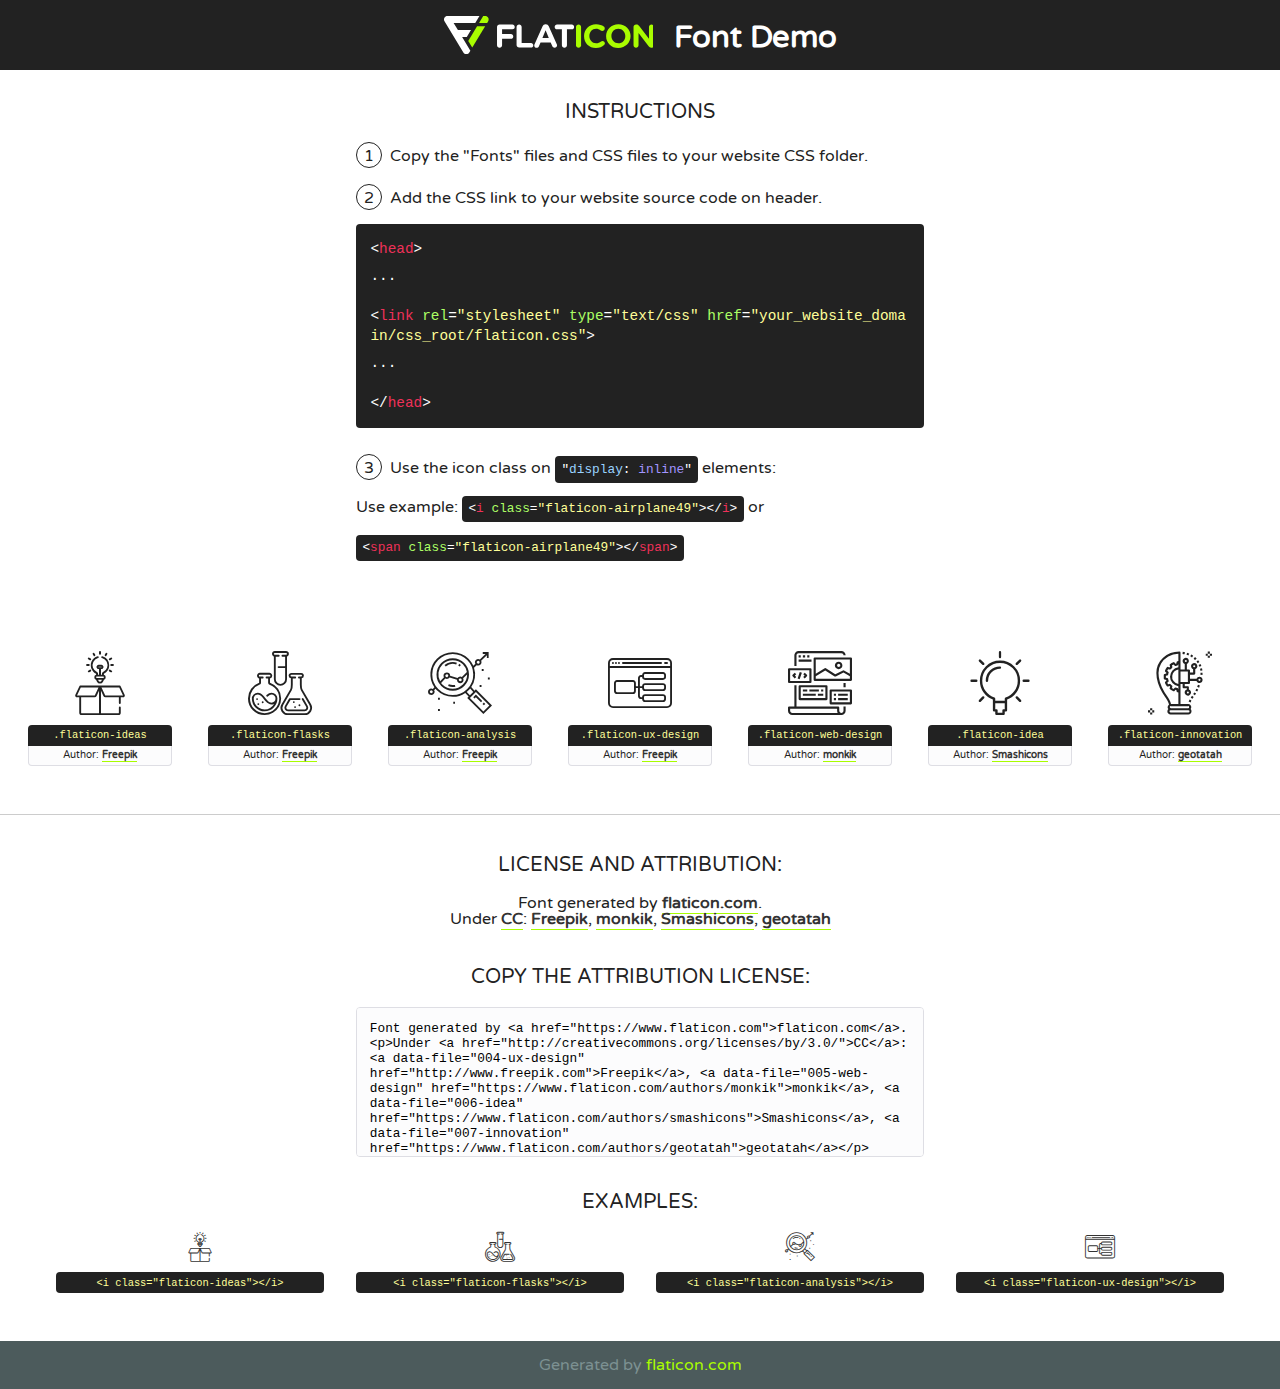
<file: fonts/flaticon/font/flaticon.html>
<!DOCTYPE html>
<!--
  Flaticon icon font: Flaticon
  Creation date: 20/03/2019 02:18
-->
<html>
<!DOCTYPE html>
<html>

<head>
    <title>Flaticon WebFont</title>
    <link href="http://fonts.googleapis.com/css?family=Varela+Round" rel="stylesheet" type="text/css" />
    <link rel="stylesheet" type="text/css" href="flaticon.css">
    <meta charset="UTF-8">
    <style>
    html, body, div, span, applet, object, iframe,
    h1, h2, h3, h4, h5, h6, p, blockquote, pre,
    a, abbr, acronym, address, big, cite, code,
    del, dfn, em, img, ins, kbd, q, s, samp,
    small, strike, strong, sub, sup, tt, var,
    b, u, i, center,
    dl, dt, dd, ol, ul, li,
    fieldset, form, label, legend,
    table, caption, tbody, tfoot, thead, tr, th, td,
    article, aside, canvas, details, embed, 
    figure, figcaption, footer, header, hgroup, 
    menu, nav, output, ruby, section, summary,
    time, mark, audio, video {
        margin: 0;
        padding: 0;
        border: 0;
        font-size: 100%;
        font: inherit;
        vertical-align: baseline;
    }
    /* HTML5 display-role reset for older browsers */
    article, aside, details, figcaption, figure, 
    footer, header, hgroup, menu, nav, section {
        display: block;
    }
    body {
        line-height: 1;
    }
    ol, ul {
        list-style: none;
    }
    blockquote, q {
        quotes: none;
    }
    blockquote:before, blockquote:after,
    q:before, q:after {
        content: '';
        content: none;
    }
    table {
        border-collapse: collapse;
        border-spacing: 0;
    }
    body {
        font-family: 'Varela Round', Helvetica, Arial, sans-serif;
        font-size: 16px;
        color: #222;
    }
    a {
        color: #333;
        border-bottom: 1px solid #a9fd00;
        font-weight: bold;
        text-decoration: none;
    }
    * {
        -moz-box-sizing: border-box;
        -webkit-box-sizing: border-box;
        box-sizing: border-box;
        margin: 0;
        padding: 0;
    }
    [class^="flaticon-"]:before, [class*=" flaticon-"]:before, [class^="flaticon-"]:after, [class*=" flaticon-"]:after {
        font-family: Flaticon;
        font-size: 30px;
        font-style: normal;
        margin-left: 20px;
        color: #333;
    }
    .wrapper {
        max-width: 600px;
        margin: auto;
        padding: 0 1em;
    }
    .title {
        font-size: 1.25em;
        text-align: center;
        margin-bottom: 1em;
        text-transform: uppercase;
    }
    header {
        text-align: center;
        background-color: #222;
        color: #fff;
        padding: 1em;
    }
    header .logo {
        width: 210px;
        height: 38px;
        display: inline-block;
        vertical-align: middle;
        margin-right: 1em;
        border: none;
    }
    header strong {
        font-size: 1.95em;
        font-weight: bold;
        vertical-align: middle;
        margin-top: 5px;
        display: inline-block;
    }
    .demo {
        margin: 2em auto;
        line-height: 1.25em;
    }
    .demo ul li {
        margin-bottom: 1em;
    }
    .demo ul li .num {
        color: #222;
        border-radius: 20px;
        display: inline-block;
        width: 26px;
        padding: 3px;
        height: 26px;
        text-align: center;
        margin-right: 0.5em;
        border: 1px solid #222;
    }
    .demo ul li code {
        background-color: #222;
        border-radius: 4px;
        padding: 0.25em 0.5em;
        display: inline-block;
        color: #fff;
        font-family: Consolas,Monaco,Lucida Console,Liberation Mono,DejaVu Sans Mono,Bitstream Vera Sans Mono,Courier New, monospace;
        font-weight: lighter;
        margin-top: 1em;
        font-size: 0.8em;
        word-break: break-all;
    }
    .demo ul li code.big {
        padding: 1em;
        font-size: 0.9em;
    }
    .demo ul li code .red {
        color: #EF3159;
    }
    .demo ul li code .green {
        color: #ACFF65;
    }
    .demo ul li code .yellow {
        color: #FFFF99;
    }
    .demo ul li code .blue {
        color: #99D3FF;
    }
    .demo ul li code .purple {
        color: #A295FF;
    }
    .demo ul li code .dots {
        margin-top: 0.5em;
        display: block;
    }
    #glyphs {
        border-bottom: 1px solid #ccc;
        padding: 2em 0;
        text-align: center;
    }
    .glyph {
        display: inline-block;
        width: 9em;
        margin: 1em;
        text-align: center;
        vertical-align: top;
        background: #FFF;
    }
    .glyph .glyph-icon {
        padding: 10px;
        display: block;
        font-family:"Flaticon";
        font-size: 64px;
        line-height: 1;
    }
    .glyph .glyph-icon:before {
        font-size: 64px;
        color: #222;
        margin-left: 0;
    }
    .class-name {
        font-size: 0.65em;
        background-color: #222;
        color: #fff;
        border-radius: 4px 4px 0 0;
        padding: 0.5em;
        color: #FFFF99;
        font-family: Consolas,Monaco,Lucida Console,Liberation Mono,DejaVu Sans Mono,Bitstream Vera Sans Mono,Courier New, monospace;
    }
    .author-name {
        font-size: 0.6em;
        background-color: #fcfcfd;
        border: 1px solid #DEDEE4;
        border-top: 0;
        border-radius: 0 0 4px 4px;
        padding: 0.5em;
    }
    .class-name:last-child {
        font-size: 10px;
        color:#888;
    }
    .class-name:last-child a {
        font-size: 10px;
        color:#555;
    }
    .class-name:last-child a:hover {
        color:#a9fd00;
    }
    .glyph > input {
        display: block;
        width: 100px;
        margin: 5px auto;
        text-align: center;
        font-size: 12px;
        cursor: text;
    }
    .glyph > input.icon-input {
        font-family:"Flaticon";
        font-size: 16px;
        margin-bottom: 10px;
    }
    .attribution .title {
        margin-top: 2em;
    }
    .attribution textarea {
        background-color: #fcfcfd;
        padding: 1em;
        border: none;
        box-shadow: none;
        border: 1px solid #DEDEE4;
        border-radius: 4px;
        resize: none;
        width: 100%;
        height: 150px;
        font-size: 0.8em;
        font-family: Consolas,Monaco,Lucida Console,Liberation Mono,DejaVu Sans Mono,Bitstream Vera Sans Mono,Courier New, monospace;
        -webkit-appearance: none;
    }
    .iconsuse {
        margin: 2em auto;
        text-align: center;
        max-width: 1200px;
    }
    .iconsuse:after {
        content: '';
        display: table;
        clear: both;
    }
    .iconsuse .image {
        float: left;
        width: 25%;
        padding: 0 1em;
    }
    .iconsuse .image p {
        margin-bottom: 1em;
    }
    .iconsuse .image span {
        display: block;
        font-size: 0.65em;
        background-color: #222;
        color: #fff;
        border-radius: 4px;
        padding: 0.5em;
        color: #FFFF99;
        margin-top: 1em;
        font-family: Consolas,Monaco,Lucida Console,Liberation Mono,DejaVu Sans Mono,Bitstream Vera Sans Mono,Courier New, monospace;
    }
    #footer {
        text-align: center;
        background-color: #4C5B5C;
        color: #7c9192;
        padding: 1em;
    }
    #footer a {
        border: none;
        color: #a9fd00;
        font-weight: normal;
    }
    @media (max-width: 960px) {
        .iconsuse .image {
            width: 50%;
        }
    }
    @media (max-width: 560px) {
        .iconsuse .image {
            width: 100%;
        }
    }
    </style>
</head>

<body class="characters-off">

    <header>
        <a href="https://www.flaticon.com" target="_blank" class="logo">
            <svg version="1.1" xmlns="http://www.w3.org/2000/svg" xmlns:xlink="http://www.w3.org/1999/xlink" xmlns:a="http://ns.adobe.com/AdobeSVGViewerExtensions/3.0/" viewBox="0 0 560.875 102.036" enable-background="new 0 0 560.875 102.036" xml:space="preserve">
                <defs>
                </defs>
                <g>
                    <g class="letters">
                        <path fill="#ffffff" d="M141.596,29.675c0-3.777,2.985-6.767,6.764-6.767h34.438c3.426,0,6.15,2.728,6.15,6.15
                        c0,3.43-2.724,6.149-6.15,6.149h-27.674v13.091h23.719c3.429,0,6.151,2.724,6.151,6.15c0,3.43-2.723,6.149-6.151,6.149h-23.719
                        v17.574c0,3.773-2.986,6.761-6.764,6.761c-3.779,0-6.764-2.989-6.764-6.761V29.675z"></path>
                        <path fill="#ffffff" d="M193.844,29.149c0-3.781,2.985-6.767,6.764-6.767c3.776,0,6.763,2.985,6.763,6.767v42.957h25.039
                        c3.426,0,6.149,2.726,6.149,6.153c0,3.425-2.723,6.15-6.149,6.15h-31.802c-3.779,0-6.764-2.986-6.764-6.768V29.149z"></path>
                        <path fill="#ffffff" d="M241.891,75.71l21.438-48.407c1.492-3.341,4.215-5.357,7.906-5.357h0.792
                        c3.686,0,6.323,2.017,7.815,5.357l21.439,48.407c0.436,0.967,0.701,1.845,0.701,2.723c0,3.602-2.809,6.501-6.414,6.501
                        c-3.161,0-5.269-1.845-6.499-4.655l-4.132-9.661h-27.059l-4.301,10.102c-1.144,2.631-3.426,4.214-6.237,4.214
                        c-3.517,0-6.24-2.81-6.24-6.325C241.1,77.64,241.451,76.677,241.891,75.71z M279.932,58.666l-8.521-20.297l-8.526,20.297H279.932
                        z"></path>
                        <path fill="#ffffff" d="M314.864,35.387H301.86c-3.429,0-6.239-2.813-6.239-6.238c0-3.429,2.811-6.24,6.239-6.24h39.533
                        c3.426,0,6.237,2.811,6.237,6.24c0,3.425-2.811,6.238-6.237,6.238h-13.001v42.785c0,3.773-2.99,6.761-6.764,6.761
                        c-3.779,0-6.764-2.989-6.764-6.761V35.387z"></path>
                        <path fill="#A9FD00" d="M352.615,29.149c0-3.781,2.985-6.767,6.767-6.767c3.774,0,6.761,2.985,6.761,6.767v49.024
                        c0,3.773-2.987,6.761-6.761,6.761c-3.781,0-6.767-2.989-6.767-6.761V29.149z"></path>
                        <path fill="#A9FD00" d="M374.132,53.836v-0.179c0-17.481,13.178-31.801,32.065-31.801c9.22,0,15.459,2.458,20.557,6.238
                        c1.402,1.054,2.637,2.985,2.637,5.357c0,3.692-2.985,6.59-6.681,6.59c-1.845,0-3.071-0.702-4.044-1.319
                        c-3.776-2.813-7.729-4.393-12.562-4.393c-10.364,0-17.831,8.611-17.831,19.154v0.173c0,10.542,7.291,19.329,17.831,19.329
                        c5.715,0,9.492-1.756,13.359-4.834c1.049-0.874,2.458-1.491,4.039-1.491c3.429,0,6.325,2.813,6.325,6.236
                        c0,2.106-1.056,3.78-2.282,4.834c-5.539,4.834-12.036,7.733-21.878,7.733C387.572,85.464,374.132,71.493,374.132,53.836z"></path>
                        <path fill="#A9FD00" d="M433.009,53.836v-0.179c0-17.481,13.79-31.801,32.766-31.801c18.981,0,32.592,14.143,32.592,31.628v0.173
                        c0,17.483-13.785,31.807-32.769,31.807C446.625,85.464,433.009,71.32,433.009,53.836z M484.224,53.836v-0.179
                        c0-10.539-7.725-19.326-18.626-19.326c-10.893,0-18.449,8.611-18.449,19.154v0.173c0,10.542,7.73,19.329,18.626,19.329
                        C476.676,72.986,484.224,64.378,484.224,53.836z"></path>
                        <path fill="#A9FD00" d="M506.233,29.321c0-3.774,2.99-6.763,6.767-6.763h1.401c3.252,0,5.183,1.583,7.029,3.953l26.093,34.265
                        V29.059c0-3.692,2.99-6.677,6.681-6.677c3.683,0,6.671,2.985,6.671,6.677v48.934c0,3.78-2.987,6.765-6.764,6.765h-0.436
                        c-3.257,0-5.188-1.581-7.034-3.953l-27.056-35.492v32.944c0,3.687-2.985,6.676-6.678,6.676c-3.683,0-6.673-2.989-6.673-6.676
                        V29.321z"></path>
                    </g>
                    <g class="insignia">
                        <path fill="#ffffff" d="M48.372,56.137h12.517l11.156-18.537H37.186L25.688,18.539h57.825L94.668,0H9.271
                        C5.925,0,2.842,1.801,1.198,4.716c-1.644,2.907-1.593,6.482,0.134,9.343l50.38,83.501c1.678,2.781,4.689,4.476,7.938,4.476
                        c3.246,0,6.257-1.695,7.935-4.476l2.898-4.804L48.372,56.137z"></path>
                        <g class="i">
                            <path fill="#A9FD00" d="M93.575,18.539h0.031v0.004l21.652,0.004l2.705-4.488c1.727-2.861,1.778-6.436,0.133-9.343
                            C116.454,1.801,113.371,0,110.026,0h-5.294L93.575,18.539z"></path>
                            <polygon fill="#A9FD00" points="88.291,27.356 64.725,66.486 75.519,84.404 109.942,27.356"></polygon>
                        </g>
                    </g>
                </g>
            </svg>
        </a>
        <strong>Font Demo</strong>
    </header>


    <section class="demo wrapper">

        <p class="title">Instructions</p>

        <ul>
            <li>
                <span class="num">1</span>Copy the "Fonts" files and CSS files to your website CSS folder.
            </li>
            <li>
                <span class="num">2</span>Add the CSS link to your website source code on header.
                <code class="big">
                    &lt;<span class="red">head</span>&gt;
                    <br/><span class="dots">...</span>
                    <br/>&lt;<span class="red">link</span> <span class="green">rel</span>=<span class="yellow">"stylesheet"</span> <span class="green">type</span>=<span class="yellow">"text/css"</span> <span class="green">href</span>=<span class="yellow">"your_website_domain/css_root/flaticon.css"</span>&gt;
                    <br/><span class="dots">...</span>
                    <br/>&lt;/<span class="red">head</span>&gt;
                </code>
            </li>

            <li>
                <p>
                    <span class="num">3</span>Use the icon class on <code>"<span class="blue">display</span>:<span class="purple"> inline</span>"</code> elements:
                    <br />
                    Use example: <code>&lt;<span class="red">i</span> <span class="green">class</span>=<span class="yellow">&quot;flaticon-airplane49&quot;</span>&gt;&lt;/<span class="red">i</span>&gt;</code> or <code>&lt;<span class="red">span</span> <span class="green">class</span>=<span class="yellow">&quot;flaticon-airplane49&quot;</span>&gt;&lt;/<span class="red">span</span>&gt;</code>
            </li>
        </ul>

    </section>




   <section id="glyphs">          
    
      
        <div class="glyph"><div class="glyph-icon flaticon-ideas"></div>
            <div class="class-name">.flaticon-ideas</div>
            <div class="author-name">Author: <a data-file="001-ideas" href="http://www.freepik.com">Freepik</a> </div> 
        </div>        
        
        <div class="glyph"><div class="glyph-icon flaticon-flasks"></div>
            <div class="class-name">.flaticon-flasks</div>
            <div class="author-name">Author: <a data-file="002-flasks" href="http://www.freepik.com">Freepik</a> </div> 
        </div>        
        
        <div class="glyph"><div class="glyph-icon flaticon-analysis"></div>
            <div class="class-name">.flaticon-analysis</div>
            <div class="author-name">Author: <a data-file="003-analysis" href="http://www.freepik.com">Freepik</a> </div> 
        </div>        
        
        <div class="glyph"><div class="glyph-icon flaticon-ux-design"></div>
            <div class="class-name">.flaticon-ux-design</div>
            <div class="author-name">Author: <a data-file="004-ux-design" href="http://www.freepik.com">Freepik</a> </div> 
        </div>        
        
        <div class="glyph"><div class="glyph-icon flaticon-web-design"></div>
            <div class="class-name">.flaticon-web-design</div>
            <div class="author-name">Author: <a data-file="005-web-design" href="https://www.flaticon.com/authors/monkik">monkik</a> </div> 
        </div>        
        
        <div class="glyph"><div class="glyph-icon flaticon-idea"></div>
            <div class="class-name">.flaticon-idea</div>
            <div class="author-name">Author: <a data-file="006-idea" href="https://www.flaticon.com/authors/smashicons">Smashicons</a> </div> 
        </div>        
        
        <div class="glyph"><div class="glyph-icon flaticon-innovation"></div>
            <div class="class-name">.flaticon-innovation</div>
            <div class="author-name">Author: <a data-file="007-innovation" href="https://www.flaticon.com/authors/geotatah">geotatah</a> </div> 
        </div>        
        

    </section>



    <section class="attribution wrapper"   style="text-align:center;">

      <div class="title">License and attribution:</div><div class="attrDiv">Font generated by <a href="https://www.flaticon.com">flaticon.com</a>. <div><p>Under <a href="http://creativecommons.org/licenses/by/3.0/">CC</a>: <a data-file="004-ux-design" href="http://www.freepik.com">Freepik</a>, <a data-file="005-web-design" href="https://www.flaticon.com/authors/monkik">monkik</a>, <a data-file="006-idea" href="https://www.flaticon.com/authors/smashicons">Smashicons</a>, <a data-file="007-innovation" href="https://www.flaticon.com/authors/geotatah">geotatah</a></p>  </div>
      </div>
      <div class="title">Copy the Attribution License:</div>

    <textarea onclick="this.focus();this.select();">Font generated by &lt;a href=&quot;https://www.flaticon.com&quot;&gt;flaticon.com&lt;/a&gt;. <p>Under <a href="http://creativecommons.org/licenses/by/3.0/">CC</a>: <a data-file="004-ux-design" href="http://www.freepik.com">Freepik</a>, <a data-file="005-web-design" href="https://www.flaticon.com/authors/monkik">monkik</a>, <a data-file="006-idea" href="https://www.flaticon.com/authors/smashicons">Smashicons</a>, <a data-file="007-innovation" href="https://www.flaticon.com/authors/geotatah">geotatah</a></p>  
     </textarea>

    </section>

    <section class="iconsuse">

          <div class="title">Examples:</div>            
             
            <div class="image">
                <p>
                    <i class="glyph-icon flaticon-ideas"></i> 
                    <span>&lt;i class=&quot;flaticon-ideas&quot;&gt;&lt;/i&gt;</span>
                </p>
            </div>
            
            <div class="image">
                <p>
                    <i class="glyph-icon flaticon-flasks"></i> 
                    <span>&lt;i class=&quot;flaticon-flasks&quot;&gt;&lt;/i&gt;</span>
                </p>
            </div>
            
            <div class="image">
                <p>
                    <i class="glyph-icon flaticon-analysis"></i> 
                    <span>&lt;i class=&quot;flaticon-analysis&quot;&gt;&lt;/i&gt;</span>
                </p>
            </div>
            
            <div class="image">
                <p>
                    <i class="glyph-icon flaticon-ux-design"></i> 
                    <span>&lt;i class=&quot;flaticon-ux-design&quot;&gt;&lt;/i&gt;</span>
                </p>
            </div>
                       
        </div>
                            
    </section>

<div id="footer">
    <div>Generated by <a href="https://www.flaticon.com">flaticon.com</a>
    </div>
</div>



</body>
</html>
</file>
<file: css/flaticon.css>
/*
  	Flaticon icon font: Flaticon
  	Creation date: 04/01/2019 13:45
  	*/


@font-face {
  font-family: "Flaticon";
  src: url("../fonts/flaticon/font/Flaticon.eot");
  src: url("../fonts/flaticon/font/Flaticon.eot?#iefix") format("embedded-opentype"),
       url("../fonts/flaticon/font/Flaticon.woff") format("woff"),
       url("../fonts/flaticon/font/Flaticon.ttf") format("truetype"),
       url("../fonts/flaticon/font/Flaticon.svg#Flaticon") format("svg");
  font-weight: normal;
  font-style: normal;
}

@media screen and (-webkit-min-device-pixel-ratio:0) {
  @font-face {
    font-family: "Flaticon";
    src: url("../fonts/flaticon/font/Flaticon.svg#Flaticon") format("svg");
  }
}

[class^="flaticon-"]:before, [class*=" flaticon-"]:before,
[class^="flaticon-"]:after, [class*=" flaticon-"]:after {   
  font-family: Flaticon;
  font-style: normal;
  font-weight: normal;
  font-variant: normal;
  text-transform: none;
  line-height: 1;

  /* Better Font Rendering =========== */
  -webkit-font-smoothing: antialiased;
  -moz-osx-font-smoothing: grayscale;
}

.flaticon-ideas:before { content: "\f100"; }
.flaticon-flasks:before { content: "\f101"; }
.flaticon-analysis:before { content: "\f102"; }
.flaticon-ux-design:before { content: "\f103"; }
.flaticon-web-design:before { content: "\f104"; }
.flaticon-idea:before { content: "\f105"; }
.flaticon-innovation:before { content: "\f106"; }
</file>
<file: css/icomoon.css>
@font-face {
  font-family: 'icomoon';
  src:  url('../fonts/icomoon/icomoon.eot?6tt51o');
  src:  url('../fonts/icomoon/icomoon.eot?6tt51o#iefix') format('embedded-opentype'),
    url('../fonts/icomoon/icomoon.ttf?6tt51o') format('truetype'),
    url('../fonts/icomoon/icomoon.woff?6tt51o') format('woff'),
    url('../fonts/icomoon/icomoon.svg?6tt51o#icomoon') format('svg');
  font-weight: normal;
  font-style: normal;
}

[class^="icon-"], [class*=" icon-"] {
  /* use !important to prevent issues with browser extensions that change fonts */
  font-family: 'icomoon' !important;
  speak: none;
  font-style: normal;
  font-weight: normal;
  font-variant: normal;
  text-transform: none;
  line-height: 1;

  /* Better Font Rendering =========== */
  -webkit-font-smoothing: antialiased;
  -moz-osx-font-smoothing: grayscale;
}

.icon-asterisk:before {
  content: "\f069";
}
.icon-plus:before {
  content: "\f067";
}
.icon-question:before {
  content: "\f128";
}
.icon-minus:before {
  content: "\f068";
}
.icon-glass:before {
  content: "\f000";
}
.icon-music:before {
  content: "\f001";
}
.icon-search:before {
  content: "\f002";
}
.icon-envelope-o:before {
  content: "\f003";
}
.icon-heart:before {
  content: "\f004";
}
.icon-star:before {
  content: "\f005";
}
.icon-star-o:before {
  content: "\f006";
}
.icon-user:before {
  content: "\f007";
}
.icon-film:before {
  content: "\f008";
}
.icon-th-large:before {
  content: "\f009";
}
.icon-th:before {
  content: "\f00a";
}
.icon-th-list:before {
  content: "\f00b";
}
.icon-check:before {
  content: "\f00c";
}
.icon-close:before {
  content: "\f00d";
}
.icon-remove:before {
  content: "\f00d";
}
.icon-times:before {
  content: "\f00d";
}
.icon-search-plus:before {
  content: "\f00e";
}
.icon-search-minus:before {
  content: "\f010";
}
.icon-power-off:before {
  content: "\f011";
}
.icon-signal:before {
  content: "\f012";
}
.icon-cog:before {
  content: "\f013";
}
.icon-gear:before {
  content: "\f013";
}
.icon-trash-o:before {
  content: "\f014";
}
.icon-home:before {
  content: "\f015";
}
.icon-file-o:before {
  content: "\f016";
}
.icon-clock-o:before {
  content: "\f017";
}
.icon-road:before {
  content: "\f018";
}
.icon-download:before {
  content: "\f019";
}
.icon-arrow-circle-o-down:before {
  content: "\f01a";
}
.icon-arrow-circle-o-up:before {
  content: "\f01b";
}
.icon-inbox:before {
  content: "\f01c";
}
.icon-play-circle-o:before {
  content: "\f01d";
}
.icon-repeat:before {
  content: "\f01e";
}
.icon-rotate-right:before {
  content: "\f01e";
}
.icon-refresh:before {
  content: "\f021";
}
.icon-list-alt:before {
  content: "\f022";
}
.icon-lock:before {
  content: "\f023";
}
.icon-flag:before {
  content: "\f024";
}
.icon-headphones:before {
  content: "\f025";
}
.icon-volume-off:before {
  content: "\f026";
}
.icon-volume-down:before {
  content: "\f027";
}
.icon-volume-up:before {
  content: "\f028";
}
.icon-qrcode:before {
  content: "\f029";
}
.icon-barcode:before {
  content: "\f02a";
}
.icon-tag:before {
  content: "\f02b";
}
.icon-tags:before {
  content: "\f02c";
}
.icon-book:before {
  content: "\f02d";
}
.icon-bookmark:before {
  content: "\f02e";
}
.icon-print:before {
  content: "\f02f";
}
.icon-camera:before {
  content: "\f030";
}
.icon-font:before {
  content: "\f031";
}
.icon-bold:before {
  content: "\f032";
}
.icon-italic:before {
  content: "\f033";
}
.icon-text-height:before {
  content: "\f034";
}
.icon-text-width:before {
  content: "\f035";
}
.icon-align-left:before {
  content: "\f036";
}
.icon-align-center:before {
  content: "\f037";
}
.icon-align-right:before {
  content: "\f038";
}
.icon-align-justify:before {
  content: "\f039";
}
.icon-list:before {
  content: "\f03a";
}
.icon-dedent:before {
  content: "\f03b";
}
.icon-outdent:before {
  content: "\f03b";
}
.icon-indent:before {
  content: "\f03c";
}
.icon-video-camera:before {
  content: "\f03d";
}
.icon-image:before {
  content: "\f03e";
}
.icon-photo:before {
  content: "\f03e";
}
.icon-picture-o:before {
  content: "\f03e";
}
.icon-pencil:before {
  content: "\f040";
}
.icon-map-marker:before {
  content: "\f041";
}
.icon-adjust:before {
  content: "\f042";
}
.icon-tint:before {
  content: "\f043";
}
.icon-edit:before {
  content: "\f044";
}
.icon-pencil-square-o:before {
  content: "\f044";
}
.icon-share-square-o:before {
  content: "\f045";
}
.icon-check-square-o:before {
  content: "\f046";
}
.icon-arrows:before {
  content: "\f047";
}
.icon-step-backward:before {
  content: "\f048";
}
.icon-fast-backward:before {
  content: "\f049";
}
.icon-backward:before {
  content: "\f04a";
}
.icon-play:before {
  content: "\f04b";
}
.icon-pause:before {
  content: "\f04c";
}
.icon-stop:before {
  content: "\f04d";
}
.icon-forward:before {
  content: "\f04e";
}
.icon-fast-forward:before {
  content: "\f050";
}
.icon-step-forward:before {
  content: "\f051";
}
.icon-eject:before {
  content: "\f052";
}
.icon-chevron-left:before {
  content: "\f053";
}
.icon-chevron-right:before {
  content: "\f054";
}
.icon-plus-circle:before {
  content: "\f055";
}
.icon-minus-circle:before {
  content: "\f056";
}
.icon-times-circle:before {
  content: "\f057";
}
.icon-check-circle:before {
  content: "\f058";
}
.icon-question-circle:before {
  content: "\f059";
}
.icon-info-circle:before {
  content: "\f05a";
}
.icon-crosshairs:before {
  content: "\f05b";
}
.icon-times-circle-o:before {
  content: "\f05c";
}
.icon-check-circle-o:before {
  content: "\f05d";
}
.icon-ban:before {
  content: "\f05e";
}
.icon-arrow-left:before {
  content: "\f060";
}
.icon-arrow-right:before {
  content: "\f061";
}
.icon-arrow-up:before {
  content: "\f062";
}
.icon-arrow-down:before {
  content: "\f063";
}
.icon-mail-forward:before {
  content: "\f064";
}
.icon-share:before {
  content: "\f064";
}
.icon-expand:before {
  content: "\f065";
}
.icon-compress:before {
  content: "\f066";
}
.icon-exclamation-circle:before {
  content: "\f06a";
}
.icon-gift:before {
  content: "\f06b";
}
.icon-leaf:before {
  content: "\f06c";
}
.icon-fire:before {
  content: "\f06d";
}
.icon-eye:before {
  content: "\f06e";
}
.icon-eye-slash:before {
  content: "\f070";
}
.icon-exclamation-triangle:before {
  content: "\f071";
}
.icon-warning:before {
  content: "\f071";
}
.icon-plane:before {
  content: "\f072";
}
.icon-calendar:before {
  content: "\f073";
}
.icon-random:before {
  content: "\f074";
}
.icon-comment:before {
  content: "\f075";
}
.icon-magnet:before {
  content: "\f076";
}
.icon-chevron-up:before {
  content: "\f077";
}
.icon-chevron-down:before {
  content: "\f078";
}
.icon-retweet:before {
  content: "\f079";
}
.icon-shopping-cart:before {
  content: "\f07a";
}
.icon-folder:before {
  content: "\f07b";
}
.icon-folder-open:before {
  content: "\f07c";
}
.icon-arrows-v:before {
  content: "\f07d";
}
.icon-arrows-h:before {
  content: "\f07e";
}
.icon-bar-chart:before {
  content: "\f080";
}
.icon-bar-chart-o:before {
  content: "\f080";
}
.icon-twitter-square:before {
  content: "\f081";
}
.icon-facebook-square:before {
  content: "\f082";
}
.icon-camera-retro:before {
  content: "\f083";
}
.icon-key:before {
  content: "\f084";
}
.icon-cogs:before {
  content: "\f085";
}
.icon-gears:before {
  content: "\f085";
}
.icon-comments:before {
  content: "\f086";
}
.icon-thumbs-o-up:before {
  content: "\f087";
}
.icon-thumbs-o-down:before {
  content: "\f088";
}
.icon-star-half:before {
  content: "\f089";
}
.icon-heart-o:before {
  content: "\f08a";
}
.icon-sign-out:before {
  content: "\f08b";
}
.icon-linkedin-square:before {
  content: "\f08c";
}
.icon-thumb-tack:before {
  content: "\f08d";
}
.icon-external-link:before {
  content: "\f08e";
}
.icon-sign-in:before {
  content: "\f090";
}
.icon-trophy:before {
  content: "\f091";
}
.icon-github-square:before {
  content: "\f092";
}
.icon-upload:before {
  content: "\f093";
}
.icon-lemon-o:before {
  content: "\f094";
}
.icon-phone:before {
  content: "\f095";
}
.icon-square-o:before {
  content: "\f096";
}
.icon-bookmark-o:before {
  content: "\f097";
}
.icon-phone-square:before {
  content: "\f098";
}
.icon-twitter:before {
  content: "\f099";
}
.icon-facebook:before {
  content: "\f09a";
}
.icon-facebook-f:before {
  content: "\f09a";
}
.icon-github:before {
  content: "\f09b";
}
.icon-unlock:before {
  content: "\f09c";
}
.icon-credit-card:before {
  content: "\f09d";
}
.icon-feed:before {
  content: "\f09e";
}
.icon-rss:before {
  content: "\f09e";
}
.icon-hdd-o:before {
  content: "\f0a0";
}
.icon-bullhorn:before {
  content: "\f0a1";
}
.icon-bell-o:before {
  content: "\f0a2";
}
.icon-certificate:before {
  content: "\f0a3";
}
.icon-hand-o-right:before {
  content: "\f0a4";
}
.icon-hand-o-left:before {
  content: "\f0a5";
}
.icon-hand-o-up:before {
  content: "\f0a6";
}
.icon-hand-o-down:before {
  content: "\f0a7";
}
.icon-arrow-circle-left:before {
  content: "\f0a8";
}
.icon-arrow-circle-right:before {
  content: "\f0a9";
}
.icon-arrow-circle-up:before {
  content: "\f0aa";
}
.icon-arrow-circle-down:before {
  content: "\f0ab";
}
.icon-globe:before {
  content: "\f0ac";
}
.icon-wrench:before {
  content: "\f0ad";
}
.icon-tasks:before {
  content: "\f0ae";
}
.icon-filter:before {
  content: "\f0b0";
}
.icon-briefcase:before {
  content: "\f0b1";
}
.icon-arrows-alt:before {
  content: "\f0b2";
}
.icon-group:before {
  content: "\f0c0";
}
.icon-users:before {
  content: "\f0c0";
}
.icon-chain:before {
  content: "\f0c1";
}
.icon-link:before {
  content: "\f0c1";
}
.icon-cloud:before {
  content: "\f0c2";
}
.icon-flask:before {
  content: "\f0c3";
}
.icon-cut:before {
  content: "\f0c4";
}
.icon-scissors:before {
  content: "\f0c4";
}
.icon-copy:before {
  content: "\f0c5";
}
.icon-files-o:before {
  content: "\f0c5";
}
.icon-paperclip:before {
  content: "\f0c6";
}
.icon-floppy-o:before {
  content: "\f0c7";
}
.icon-save:before {
  content: "\f0c7";
}
.icon-square:before {
  content: "\f0c8";
}
.icon-bars:before {
  content: "\f0c9";
}
.icon-navicon:before {
  content: "\f0c9";
}
.icon-reorder:before {
  content: "\f0c9";
}
.icon-list-ul:before {
  content: "\f0ca";
}
.icon-list-ol:before {
  content: "\f0cb";
}
.icon-strikethrough:before {
  content: "\f0cc";
}
.icon-underline:before {
  content: "\f0cd";
}
.icon-table:before {
  content: "\f0ce";
}
.icon-magic:before {
  content: "\f0d0";
}
.icon-truck:before {
  content: "\f0d1";
}
.icon-pinterest:before {
  content: "\f0d2";
}
.icon-pinterest-square:before {
  content: "\f0d3";
}
.icon-google-plus-square:before {
  content: "\f0d4";
}
.icon-google-plus:before {
  content: "\f0d5";
}
.icon-money:before {
  content: "\f0d6";
}
.icon-caret-down:before {
  content: "\f0d7";
}
.icon-caret-up:before {
  content: "\f0d8";
}
.icon-caret-left:before {
  content: "\f0d9";
}
.icon-caret-right:before {
  content: "\f0da";
}
.icon-columns:before {
  content: "\f0db";
}
.icon-sort:before {
  content: "\f0dc";
}
.icon-unsorted:before {
  content: "\f0dc";
}
.icon-sort-desc:before {
  content: "\f0dd";
}
.icon-sort-down:before {
  content: "\f0dd";
}
.icon-sort-asc:before {
  content: "\f0de";
}
.icon-sort-up:before {
  content: "\f0de";
}
.icon-envelope:before {
  content: "\f0e0";
}
.icon-linkedin:before {
  content: "\f0e1";
}
.icon-rotate-left:before {
  content: "\f0e2";
}
.icon-undo:before {
  content: "\f0e2";
}
.icon-gavel:before {
  content: "\f0e3";
}
.icon-legal:before {
  content: "\f0e3";
}
.icon-dashboard:before {
  content: "\f0e4";
}
.icon-tachometer:before {
  content: "\f0e4";
}
.icon-comment-o:before {
  content: "\f0e5";
}
.icon-comments-o:before {
  content: "\f0e6";
}
.icon-bolt:before {
  content: "\f0e7";
}
.icon-flash:before {
  content: "\f0e7";
}
.icon-sitemap:before {
  content: "\f0e8";
}
.icon-umbrella:before {
  content: "\f0e9";
}
.icon-clipboard:before {
  content: "\f0ea";
}
.icon-paste:before {
  content: "\f0ea";
}
.icon-lightbulb-o:before {
  content: "\f0eb";
}
.icon-exchange:before {
  content: "\f0ec";
}
.icon-cloud-download:before {
  content: "\f0ed";
}
.icon-cloud-upload:before {
  content: "\f0ee";
}
.icon-user-md:before {
  content: "\f0f0";
}
.icon-stethoscope:before {
  content: "\f0f1";
}
.icon-suitcase:before {
  content: "\f0f2";
}
.icon-bell:before {
  content: "\f0f3";
}
.icon-coffee:before {
  content: "\f0f4";
}
.icon-cutlery:before {
  content: "\f0f5";
}
.icon-file-text-o:before {
  content: "\f0f6";
}
.icon-building-o:before {
  content: "\f0f7";
}
.icon-hospital-o:before {
  content: "\f0f8";
}
.icon-ambulance:before {
  content: "\f0f9";
}
.icon-medkit:before {
  content: "\f0fa";
}
.icon-fighter-jet:before {
  content: "\f0fb";
}
.icon-beer:before {
  content: "\f0fc";
}
.icon-h-square:before {
  content: "\f0fd";
}
.icon-plus-square:before {
  content: "\f0fe";
}
.icon-angle-double-left:before {
  content: "\f100";
}
.icon-angle-double-right:before {
  content: "\f101";
}
.icon-angle-double-up:before {
  content: "\f102";
}
.icon-angle-double-down:before {
  content: "\f103";
}
.icon-angle-left:before {
  content: "\f104";
}
.icon-angle-right:before {
  content: "\f105";
}
.icon-angle-up:before {
  content: "\f106";
}
.icon-angle-down:before {
  content: "\f107";
}
.icon-desktop:before {
  content: "\f108";
}
.icon-laptop:before {
  content: "\f109";
}
.icon-tablet:before {
  content: "\f10a";
}
.icon-mobile:before {
  content: "\f10b";
}
.icon-mobile-phone:before {
  content: "\f10b";
}
.icon-circle-o:before {
  content: "\f10c";
}
.icon-quote-left:before {
  content: "\f10d";
}
.icon-quote-right:before {
  content: "\f10e";
}
.icon-spinner:before {
  content: "\f110";
}
.icon-circle:before {
  content: "\f111";
}
.icon-mail-reply:before {
  content: "\f112";
}
.icon-reply:before {
  content: "\f112";
}
.icon-github-alt:before {
  content: "\f113";
}
.icon-folder-o:before {
  content: "\f114";
}
.icon-folder-open-o:before {
  content: "\f115";
}
.icon-smile-o:before {
  content: "\f118";
}
.icon-frown-o:before {
  content: "\f119";
}
.icon-meh-o:before {
  content: "\f11a";
}
.icon-gamepad:before {
  content: "\f11b";
}
.icon-keyboard-o:before {
  content: "\f11c";
}
.icon-flag-o:before {
  content: "\f11d";
}
.icon-flag-checkered:before {
  content: "\f11e";
}
.icon-terminal:before {
  content: "\f120";
}
.icon-code:before {
  content: "\f121";
}
.icon-mail-reply-all:before {
  content: "\f122";
}
.icon-reply-all:before {
  content: "\f122";
}
.icon-star-half-empty:before {
  content: "\f123";
}
.icon-star-half-full:before {
  content: "\f123";
}
.icon-star-half-o:before {
  content: "\f123";
}
.icon-location-arrow:before {
  content: "\f124";
}
.icon-crop:before {
  content: "\f125";
}
.icon-code-fork:before {
  content: "\f126";
}
.icon-chain-broken:before {
  content: "\f127";
}
.icon-unlink:before {
  content: "\f127";
}
.icon-info:before {
  content: "\f129";
}
.icon-exclamation:before {
  content: "\f12a";
}
.icon-superscript:before {
  content: "\f12b";
}
.icon-subscript:before {
  content: "\f12c";
}
.icon-eraser:before {
  content: "\f12d";
}
.icon-puzzle-piece:before {
  content: "\f12e";
}
.icon-microphone:before {
  content: "\f130";
}
.icon-microphone-slash:before {
  content: "\f131";
}
.icon-shield:before {
  content: "\f132";
}
.icon-calendar-o:before {
  content: "\f133";
}
.icon-fire-extinguisher:before {
  content: "\f134";
}
.icon-rocket:before {
  content: "\f135";
}
.icon-maxcdn:before {
  content: "\f136";
}
.icon-chevron-circle-left:before {
  content: "\f137";
}
.icon-chevron-circle-right:before {
  content: "\f138";
}
.icon-chevron-circle-up:before {
  content: "\f139";
}
.icon-chevron-circle-down:before {
  content: "\f13a";
}
.icon-html5:before {
  content: "\f13b";
}
.icon-css3:before {
  content: "\f13c";
}
.icon-anchor:before {
  content: "\f13d";
}
.icon-unlock-alt:before {
  content: "\f13e";
}
.icon-bullseye:before {
  content: "\f140";
}
.icon-ellipsis-h:before {
  content: "\f141";
}
.icon-ellipsis-v:before {
  content: "\f142";
}
.icon-rss-square:before {
  content: "\f143";
}
.icon-play-circle:before {
  content: "\f144";
}
.icon-ticket:before {
  content: "\f145";
}
.icon-minus-square:before {
  content: "\f146";
}
.icon-minus-square-o:before {
  content: "\f147";
}
.icon-level-up:before {
  content: "\f148";
}
.icon-level-down:before {
  content: "\f149";
}
.icon-check-square:before {
  content: "\f14a";
}
.icon-pencil-square:before {
  content: "\f14b";
}
.icon-external-link-square:before {
  content: "\f14c";
}
.icon-share-square:before {
  content: "\f14d";
}
.icon-compass:before {
  content: "\f14e";
}
.icon-caret-square-o-down:before {
  content: "\f150";
}
.icon-toggle-down:before {
  content: "\f150";
}
.icon-caret-square-o-up:before {
  content: "\f151";
}
.icon-toggle-up:before {
  content: "\f151";
}
.icon-caret-square-o-right:before {
  content: "\f152";
}
.icon-toggle-right:before {
  content: "\f152";
}
.icon-eur:before {
  content: "\f153";
}
.icon-euro:before {
  content: "\f153";
}
.icon-gbp:before {
  content: "\f154";
}
.icon-dollar:before {
  content: "\f155";
}
.icon-usd:before {
  content: "\f155";
}
.icon-inr:before {
  content: "\f156";
}
.icon-rupee:before {
  content: "\f156";
}
.icon-cny:before {
  content: "\f157";
}
.icon-jpy:before {
  content: "\f157";
}
.icon-rmb:before {
  content: "\f157";
}
.icon-yen:before {
  content: "\f157";
}
.icon-rouble:before {
  content: "\f158";
}
.icon-rub:before {
  content: "\f158";
}
.icon-ruble:before {
  content: "\f158";
}
.icon-krw:before {
  content: "\f159";
}
.icon-won:before {
  content: "\f159";
}
.icon-bitcoin:before {
  content: "\f15a";
}
.icon-btc:before {
  content: "\f15a";
}
.icon-file:before {
  content: "\f15b";
}
.icon-file-text:before {
  content: "\f15c";
}
.icon-sort-alpha-asc:before {
  content: "\f15d";
}
.icon-sort-alpha-desc:before {
  content: "\f15e";
}
.icon-sort-amount-asc:before {
  content: "\f160";
}
.icon-sort-amount-desc:before {
  content: "\f161";
}
.icon-sort-numeric-asc:before {
  content: "\f162";
}
.icon-sort-numeric-desc:before {
  content: "\f163";
}
.icon-thumbs-up:before {
  content: "\f164";
}
.icon-thumbs-down:before {
  content: "\f165";
}
.icon-youtube-square:before {
  content: "\f166";
}
.icon-youtube:before {
  content: "\f167";
}
.icon-xing:before {
  content: "\f168";
}
.icon-xing-square:before {
  content: "\f169";
}
.icon-youtube-play:before {
  content: "\f16a";
}
.icon-dropbox:before {
  content: "\f16b";
}
.icon-stack-overflow:before {
  content: "\f16c";
}
.icon-instagram:before {
  content: "\f16d";
}
.icon-flickr:before {
  content: "\f16e";
}
.icon-adn:before {
  content: "\f170";
}
.icon-bitbucket:before {
  content: "\f171";
}
.icon-bitbucket-square:before {
  content: "\f172";
}
.icon-tumblr:before {
  content: "\f173";
}
.icon-tumblr-square:before {
  content: "\f174";
}
.icon-long-arrow-down:before {
  content: "\f175";
}
.icon-long-arrow-up:before {
  content: "\f176";
}
.icon-long-arrow-left:before {
  content: "\f177";
}
.icon-long-arrow-right:before {
  content: "\f178";
}
.icon-apple:before {
  content: "\f179";
}
.icon-windows:before {
  content: "\f17a";
}
.icon-android:before {
  content: "\f17b";
}
.icon-linux:before {
  content: "\f17c";
}
.icon-dribbble:before {
  content: "\f17d";
}
.icon-skype:before {
  content: "\f17e";
}
.icon-foursquare:before {
  content: "\f180";
}
.icon-trello:before {
  content: "\f181";
}
.icon-female:before {
  content: "\f182";
}
.icon-male:before {
  content: "\f183";
}
.icon-gittip:before {
  content: "\f184";
}
.icon-gratipay:before {
  content: "\f184";
}
.icon-sun-o:before {
  content: "\f185";
}
.icon-moon-o:before {
  content: "\f186";
}
.icon-archive:before {
  content: "\f187";
}
.icon-bug:before {
  content: "\f188";
}
.icon-vk:before {
  content: "\f189";
}
.icon-weibo:before {
  content: "\f18a";
}
.icon-renren:before {
  content: "\f18b";
}
.icon-pagelines:before {
  content: "\f18c";
}
.icon-stack-exchange:before {
  content: "\f18d";
}
.icon-arrow-circle-o-right:before {
  content: "\f18e";
}
.icon-arrow-circle-o-left:before {
  content: "\f190";
}
.icon-caret-square-o-left:before {
  content: "\f191";
}
.icon-toggle-left:before {
  content: "\f191";
}
.icon-dot-circle-o:before {
  content: "\f192";
}
.icon-wheelchair:before {
  content: "\f193";
}
.icon-vimeo-square:before {
  content: "\f194";
}
.icon-try:before {
  content: "\f195";
}
.icon-turkish-lira:before {
  content: "\f195";
}
.icon-plus-square-o:before {
  content: "\f196";
}
.icon-space-shuttle:before {
  content: "\f197";
}
.icon-slack:before {
  content: "\f198";
}
.icon-envelope-square:before {
  content: "\f199";
}
.icon-wordpress:before {
  content: "\f19a";
}
.icon-openid:before {
  content: "\f19b";
}
.icon-bank:before {
  content: "\f19c";
}
.icon-institution:before {
  content: "\f19c";
}
.icon-university:before {
  content: "\f19c";
}
.icon-graduation-cap:before {
  content: "\f19d";
}
.icon-mortar-board:before {
  content: "\f19d";
}
.icon-yahoo:before {
  content: "\f19e";
}
.icon-google:before {
  content: "\f1a0";
}
.icon-reddit:before {
  content: "\f1a1";
}
.icon-reddit-square:before {
  content: "\f1a2";
}
.icon-stumbleupon-circle:before {
  content: "\f1a3";
}
.icon-stumbleupon:before {
  content: "\f1a4";
}
.icon-delicious:before {
  content: "\f1a5";
}
.icon-digg:before {
  content: "\f1a6";
}
.icon-pied-piper-pp:before {
  content: "\f1a7";
}
.icon-pied-piper-alt:before {
  content: "\f1a8";
}
.icon-drupal:before {
  content: "\f1a9";
}
.icon-joomla:before {
  content: "\f1aa";
}
.icon-language:before {
  content: "\f1ab";
}
.icon-fax:before {
  content: "\f1ac";
}
.icon-building:before {
  content: "\f1ad";
}
.icon-child:before {
  content: "\f1ae";
}
.icon-paw:before {
  content: "\f1b0";
}
.icon-spoon:before {
  content: "\f1b1";
}
.icon-cube:before {
  content: "\f1b2";
}
.icon-cubes:before {
  content: "\f1b3";
}
.icon-behance:before {
  content: "\f1b4";
}
.icon-behance-square:before {
  content: "\f1b5";
}
.icon-steam:before {
  content: "\f1b6";
}
.icon-steam-square:before {
  content: "\f1b7";
}
.icon-recycle:before {
  content: "\f1b8";
}
.icon-automobile:before {
  content: "\f1b9";
}
.icon-car:before {
  content: "\f1b9";
}
.icon-cab:before {
  content: "\f1ba";
}
.icon-taxi:before {
  content: "\f1ba";
}
.icon-tree:before {
  content: "\f1bb";
}
.icon-spotify:before {
  content: "\f1bc";
}
.icon-deviantart:before {
  content: "\f1bd";
}
.icon-soundcloud:before {
  content: "\f1be";
}
.icon-database:before {
  content: "\f1c0";
}
.icon-file-pdf-o:before {
  content: "\f1c1";
}
.icon-file-word-o:before {
  content: "\f1c2";
}
.icon-file-excel-o:before {
  content: "\f1c3";
}
.icon-file-powerpoint-o:before {
  content: "\f1c4";
}
.icon-file-image-o:before {
  content: "\f1c5";
}
.icon-file-photo-o:before {
  content: "\f1c5";
}
.icon-file-picture-o:before {
  content: "\f1c5";
}
.icon-file-archive-o:before {
  content: "\f1c6";
}
.icon-file-zip-o:before {
  content: "\f1c6";
}
.icon-file-audio-o:before {
  content: "\f1c7";
}
.icon-file-sound-o:before {
  content: "\f1c7";
}
.icon-file-movie-o:before {
  content: "\f1c8";
}
.icon-file-video-o:before {
  content: "\f1c8";
}
.icon-file-code-o:before {
  content: "\f1c9";
}
.icon-vine:before {
  content: "\f1ca";
}
.icon-codepen:before {
  content: "\f1cb";
}
.icon-jsfiddle:before {
  content: "\f1cc";
}
.icon-life-bouy:before {
  content: "\f1cd";
}
.icon-life-buoy:before {
  content: "\f1cd";
}
.icon-life-ring:before {
  content: "\f1cd";
}
.icon-life-saver:before {
  content: "\f1cd";
}
.icon-support:before {
  content: "\f1cd";
}
.icon-circle-o-notch:before {
  content: "\f1ce";
}
.icon-ra:before {
  content: "\f1d0";
}
.icon-rebel:before {
  content: "\f1d0";
}
.icon-resistance:before {
  content: "\f1d0";
}
.icon-empire:before {
  content: "\f1d1";
}
.icon-ge:before {
  content: "\f1d1";
}
.icon-git-square:before {
  content: "\f1d2";
}
.icon-git:before {
  content: "\f1d3";
}
.icon-hacker-news:before {
  content: "\f1d4";
}
.icon-y-combinator-square:before {
  content: "\f1d4";
}
.icon-yc-square:before {
  content: "\f1d4";
}
.icon-tencent-weibo:before {
  content: "\f1d5";
}
.icon-qq:before {
  content: "\f1d6";
}
.icon-wechat:before {
  content: "\f1d7";
}
.icon-weixin:before {
  content: "\f1d7";
}
.icon-paper-plane:before {
  content: "\f1d8";
}
.icon-send:before {
  content: "\f1d8";
}
.icon-paper-plane-o:before {
  content: "\f1d9";
}
.icon-send-o:before {
  content: "\f1d9";
}
.icon-history:before {
  content: "\f1da";
}
.icon-circle-thin:before {
  content: "\f1db";
}
.icon-header:before {
  content: "\f1dc";
}
.icon-paragraph:before {
  content: "\f1dd";
}
.icon-sliders:before {
  content: "\f1de";
}
.icon-share-alt:before {
  content: "\f1e0";
}
.icon-share-alt-square:before {
  content: "\f1e1";
}
.icon-bomb:before {
  content: "\f1e2";
}
.icon-futbol-o:before {
  content: "\f1e3";
}
.icon-soccer-ball-o:before {
  content: "\f1e3";
}
.icon-tty:before {
  content: "\f1e4";
}
.icon-binoculars:before {
  content: "\f1e5";
}
.icon-plug:before {
  content: "\f1e6";
}
.icon-slideshare:before {
  content: "\f1e7";
}
.icon-twitch:before {
  content: "\f1e8";
}
.icon-yelp:before {
  content: "\f1e9";
}
.icon-newspaper-o:before {
  content: "\f1ea";
}
.icon-wifi:before {
  content: "\f1eb";
}
.icon-calculator:before {
  content: "\f1ec";
}
.icon-paypal:before {
  content: "\f1ed";
}
.icon-google-wallet:before {
  content: "\f1ee";
}
.icon-cc-visa:before {
  content: "\f1f0";
}
.icon-cc-mastercard:before {
  content: "\f1f1";
}
.icon-cc-discover:before {
  content: "\f1f2";
}
.icon-cc-amex:before {
  content: "\f1f3";
}
.icon-cc-paypal:before {
  content: "\f1f4";
}
.icon-cc-stripe:before {
  content: "\f1f5";
}
.icon-bell-slash:before {
  content: "\f1f6";
}
.icon-bell-slash-o:before {
  content: "\f1f7";
}
.icon-trash:before {
  content: "\f1f8";
}
.icon-copyright:before {
  content: "\f1f9";
}
.icon-at:before {
  content: "\f1fa";
}
.icon-eyedropper:before {
  content: "\f1fb";
}
.icon-paint-brush:before {
  content: "\f1fc";
}
.icon-birthday-cake:before {
  content: "\f1fd";
}
.icon-area-chart:before {
  content: "\f1fe";
}
.icon-pie-chart:before {
  content: "\f200";
}
.icon-line-chart:before {
  content: "\f201";
}
.icon-lastfm:before {
  content: "\f202";
}
.icon-lastfm-square:before {
  content: "\f203";
}
.icon-toggle-off:before {
  content: "\f204";
}
.icon-toggle-on:before {
  content: "\f205";
}
.icon-bicycle:before {
  content: "\f206";
}
.icon-bus:before {
  content: "\f207";
}
.icon-ioxhost:before {
  content: "\f208";
}
.icon-angellist:before {
  content: "\f209";
}
.icon-cc:before {
  content: "\f20a";
}
.icon-ils:before {
  content: "\f20b";
}
.icon-shekel:before {
  content: "\f20b";
}
.icon-sheqel:before {
  content: "\f20b";
}
.icon-meanpath:before {
  content: "\f20c";
}
.icon-buysellads:before {
  content: "\f20d";
}
.icon-connectdevelop:before {
  content: "\f20e";
}
.icon-dashcube:before {
  content: "\f210";
}
.icon-forumbee:before {
  content: "\f211";
}
.icon-leanpub:before {
  content: "\f212";
}
.icon-sellsy:before {
  content: "\f213";
}
.icon-shirtsinbulk:before {
  content: "\f214";
}
.icon-simplybuilt:before {
  content: "\f215";
}
.icon-skyatlas:before {
  content: "\f216";
}
.icon-cart-plus:before {
  content: "\f217";
}
.icon-cart-arrow-down:before {
  content: "\f218";
}
.icon-diamond:before {
  content: "\f219";
}
.icon-ship:before {
  content: "\f21a";
}
.icon-user-secret:before {
  content: "\f21b";
}
.icon-motorcycle:before {
  content: "\f21c";
}
.icon-street-view:before {
  content: "\f21d";
}
.icon-heartbeat:before {
  content: "\f21e";
}
.icon-venus:before {
  content: "\f221";
}
.icon-mars:before {
  content: "\f222";
}
.icon-mercury:before {
  content: "\f223";
}
.icon-intersex:before {
  content: "\f224";
}
.icon-transgender:before {
  content: "\f224";
}
.icon-transgender-alt:before {
  content: "\f225";
}
.icon-venus-double:before {
  content: "\f226";
}
.icon-mars-double:before {
  content: "\f227";
}
.icon-venus-mars:before {
  content: "\f228";
}
.icon-mars-stroke:before {
  content: "\f229";
}
.icon-mars-stroke-v:before {
  content: "\f22a";
}
.icon-mars-stroke-h:before {
  content: "\f22b";
}
.icon-neuter:before {
  content: "\f22c";
}
.icon-genderless:before {
  content: "\f22d";
}
.icon-facebook-official:before {
  content: "\f230";
}
.icon-pinterest-p:before {
  content: "\f231";
}
.icon-whatsapp:before {
  content: "\f232";
}
.icon-server:before {
  content: "\f233";
}
.icon-user-plus:before {
  content: "\f234";
}
.icon-user-times:before {
  content: "\f235";
}
.icon-bed:before {
  content: "\f236";
}
.icon-hotel:before {
  content: "\f236";
}
.icon-viacoin:before {
  content: "\f237";
}
.icon-train:before {
  content: "\f238";
}
.icon-subway:before {
  content: "\f239";
}
.icon-medium:before {
  content: "\f23a";
}
.icon-y-combinator:before {
  content: "\f23b";
}
.icon-yc:before {
  content: "\f23b";
}
.icon-optin-monster:before {
  content: "\f23c";
}
.icon-opencart:before {
  content: "\f23d";
}
.icon-expeditedssl:before {
  content: "\f23e";
}
.icon-battery:before {
  content: "\f240";
}
.icon-battery-4:before {
  content: "\f240";
}
.icon-battery-full:before {
  content: "\f240";
}
.icon-battery-3:before {
  content: "\f241";
}
.icon-battery-three-quarters:before {
  content: "\f241";
}
.icon-battery-2:before {
  content: "\f242";
}
.icon-battery-half:before {
  content: "\f242";
}
.icon-battery-1:before {
  content: "\f243";
}
.icon-battery-quarter:before {
  content: "\f243";
}
.icon-battery-0:before {
  content: "\f244";
}
.icon-battery-empty:before {
  content: "\f244";
}
.icon-mouse-pointer:before {
  content: "\f245";
}
.icon-i-cursor:before {
  content: "\f246";
}
.icon-object-group:before {
  content: "\f247";
}
.icon-object-ungroup:before {
  content: "\f248";
}
.icon-sticky-note:before {
  content: "\f249";
}
.icon-sticky-note-o:before {
  content: "\f24a";
}
.icon-cc-jcb:before {
  content: "\f24b";
}
.icon-cc-diners-club:before {
  content: "\f24c";
}
.icon-clone:before {
  content: "\f24d";
}
.icon-balance-scale:before {
  content: "\f24e";
}
.icon-hourglass-o:before {
  content: "\f250";
}
.icon-hourglass-1:before {
  content: "\f251";
}
.icon-hourglass-start:before {
  content: "\f251";
}
.icon-hourglass-2:before {
  content: "\f252";
}
.icon-hourglass-half:before {
  content: "\f252";
}
.icon-hourglass-3:before {
  content: "\f253";
}
.icon-hourglass-end:before {
  content: "\f253";
}
.icon-hourglass:before {
  content: "\f254";
}
.icon-hand-grab-o:before {
  content: "\f255";
}
.icon-hand-rock-o:before {
  content: "\f255";
}
.icon-hand-paper-o:before {
  content: "\f256";
}
.icon-hand-stop-o:before {
  content: "\f256";
}
.icon-hand-scissors-o:before {
  content: "\f257";
}
.icon-hand-lizard-o:before {
  content: "\f258";
}
.icon-hand-spock-o:before {
  content: "\f259";
}
.icon-hand-pointer-o:before {
  content: "\f25a";
}
.icon-hand-peace-o:before {
  content: "\f25b";
}
.icon-trademark:before {
  content: "\f25c";
}
.icon-registered:before {
  content: "\f25d";
}
.icon-creative-commons:before {
  content: "\f25e";
}
.icon-gg:before {
  content: "\f260";
}
.icon-gg-circle:before {
  content: "\f261";
}
.icon-tripadvisor:before {
  content: "\f262";
}
.icon-odnoklassniki:before {
  content: "\f263";
}
.icon-odnoklassniki-square:before {
  content: "\f264";
}
.icon-get-pocket:before {
  content: "\f265";
}
.icon-wikipedia-w:before {
  content: "\f266";
}
.icon-safari:before {
  content: "\f267";
}
.icon-chrome:before {
  content: "\f268";
}
.icon-firefox:before {
  content: "\f269";
}
.icon-opera:before {
  content: "\f26a";
}
.icon-internet-explorer:before {
  content: "\f26b";
}
.icon-television:before {
  content: "\f26c";
}
.icon-tv:before {
  content: "\f26c";
}
.icon-contao:before {
  content: "\f26d";
}
.icon-500px:before {
  content: "\f26e";
}
.icon-amazon:before {
  content: "\f270";
}
.icon-calendar-plus-o:before {
  content: "\f271";
}
.icon-calendar-minus-o:before {
  content: "\f272";
}
.icon-calendar-times-o:before {
  content: "\f273";
}
.icon-calendar-check-o:before {
  content: "\f274";
}
.icon-industry:before {
  content: "\f275";
}
.icon-map-pin:before {
  content: "\f276";
}
.icon-map-signs:before {
  content: "\f277";
}
.icon-map-o:before {
  content: "\f278";
}
.icon-map:before {
  content: "\f279";
}
.icon-commenting:before {
  content: "\f27a";
}
.icon-commenting-o:before {
  content: "\f27b";
}
.icon-houzz:before {
  content: "\f27c";
}
.icon-vimeo:before {
  content: "\f27d";
}
.icon-black-tie:before {
  content: "\f27e";
}
.icon-fonticons:before {
  content: "\f280";
}
.icon-reddit-alien:before {
  content: "\f281";
}
.icon-edge:before {
  content: "\f282";
}
.icon-credit-card-alt:before {
  content: "\f283";
}
.icon-codiepie:before {
  content: "\f284";
}
.icon-modx:before {
  content: "\f285";
}
.icon-fort-awesome:before {
  content: "\f286";
}
.icon-usb:before {
  content: "\f287";
}
.icon-product-hunt:before {
  content: "\f288";
}
.icon-mixcloud:before {
  content: "\f289";
}
.icon-scribd:before {
  content: "\f28a";
}
.icon-pause-circle:before {
  content: "\f28b";
}
.icon-pause-circle-o:before {
  content: "\f28c";
}
.icon-stop-circle:before {
  content: "\f28d";
}
.icon-stop-circle-o:before {
  content: "\f28e";
}
.icon-shopping-bag:before {
  content: "\f290";
}
.icon-shopping-basket:before {
  content: "\f291";
}
.icon-hashtag:before {
  content: "\f292";
}
.icon-bluetooth:before {
  content: "\f293";
}
.icon-bluetooth-b:before {
  content: "\f294";
}
.icon-percent:before {
  content: "\f295";
}
.icon-gitlab:before {
  content: "\f296";
}
.icon-wpbeginner:before {
  content: "\f297";
}
.icon-wpforms:before {
  content: "\f298";
}
.icon-envira:before {
  content: "\f299";
}
.icon-universal-access:before {
  content: "\f29a";
}
.icon-wheelchair-alt:before {
  content: "\f29b";
}
.icon-question-circle-o:before {
  content: "\f29c";
}
.icon-blind:before {
  content: "\f29d";
}
.icon-audio-description:before {
  content: "\f29e";
}
.icon-volume-control-phone:before {
  content: "\f2a0";
}
.icon-braille:before {
  content: "\f2a1";
}
.icon-assistive-listening-systems:before {
  content: "\f2a2";
}
.icon-american-sign-language-interpreting:before {
  content: "\f2a3";
}
.icon-asl-interpreting:before {
  content: "\f2a3";
}
.icon-deaf:before {
  content: "\f2a4";
}
.icon-deafness:before {
  content: "\f2a4";
}
.icon-hard-of-hearing:before {
  content: "\f2a4";
}
.icon-glide:before {
  content: "\f2a5";
}
.icon-glide-g:before {
  content: "\f2a6";
}
.icon-sign-language:before {
  content: "\f2a7";
}
.icon-signing:before {
  content: "\f2a7";
}
.icon-low-vision:before {
  content: "\f2a8";
}
.icon-viadeo:before {
  content: "\f2a9";
}
.icon-viadeo-square:before {
  content: "\f2aa";
}
.icon-snapchat:before {
  content: "\f2ab";
}
.icon-snapchat-ghost:before {
  content: "\f2ac";
}
.icon-snapchat-square:before {
  content: "\f2ad";
}
.icon-pied-piper:before {
  content: "\f2ae";
}
.icon-first-order:before {
  content: "\f2b0";
}
.icon-yoast:before {
  content: "\f2b1";
}
.icon-themeisle:before {
  content: "\f2b2";
}
.icon-google-plus-circle:before {
  content: "\f2b3";
}
.icon-google-plus-official:before {
  content: "\f2b3";
}
.icon-fa:before {
  content: "\f2b4";
}
.icon-font-awesome:before {
  content: "\f2b4";
}
.icon-handshake-o:before {
  content: "\f2b5";
}
.icon-envelope-open:before {
  content: "\f2b6";
}
.icon-envelope-open-o:before {
  content: "\f2b7";
}
.icon-linode:before {
  content: "\f2b8";
}
.icon-address-book:before {
  content: "\f2b9";
}
.icon-address-book-o:before {
  content: "\f2ba";
}
.icon-address-card:before {
  content: "\f2bb";
}
.icon-vcard:before {
  content: "\f2bb";
}
.icon-address-card-o:before {
  content: "\f2bc";
}
.icon-vcard-o:before {
  content: "\f2bc";
}
.icon-user-circle:before {
  content: "\f2bd";
}
.icon-user-circle-o:before {
  content: "\f2be";
}
.icon-user-o:before {
  content: "\f2c0";
}
.icon-id-badge:before {
  content: "\f2c1";
}
.icon-drivers-license:before {
  content: "\f2c2";
}
.icon-id-card:before {
  content: "\f2c2";
}
.icon-drivers-license-o:before {
  content: "\f2c3";
}
.icon-id-card-o:before {
  content: "\f2c3";
}
.icon-quora:before {
  content: "\f2c4";
}
.icon-free-code-camp:before {
  content: "\f2c5";
}
.icon-telegram:before {
  content: "\f2c6";
}
.icon-thermometer:before {
  content: "\f2c7";
}
.icon-thermometer-4:before {
  content: "\f2c7";
}
.icon-thermometer-full:before {
  content: "\f2c7";
}
.icon-thermometer-3:before {
  content: "\f2c8";
}
.icon-thermometer-three-quarters:before {
  content: "\f2c8";
}
.icon-thermometer-2:before {
  content: "\f2c9";
}
.icon-thermometer-half:before {
  content: "\f2c9";
}
.icon-thermometer-1:before {
  content: "\f2ca";
}
.icon-thermometer-quarter:before {
  content: "\f2ca";
}
.icon-thermometer-0:before {
  content: "\f2cb";
}
.icon-thermometer-empty:before {
  content: "\f2cb";
}
.icon-shower:before {
  content: "\f2cc";
}
.icon-bath:before {
  content: "\f2cd";
}
.icon-bathtub:before {
  content: "\f2cd";
}
.icon-s15:before {
  content: "\f2cd";
}
.icon-podcast:before {
  content: "\f2ce";
}
.icon-window-maximize:before {
  content: "\f2d0";
}
.icon-window-minimize:before {
  content: "\f2d1";
}
.icon-window-restore:before {
  content: "\f2d2";
}
.icon-times-rectangle:before {
  content: "\f2d3";
}
.icon-window-close:before {
  content: "\f2d3";
}
.icon-times-rectangle-o:before {
  content: "\f2d4";
}
.icon-window-close-o:before {
  content: "\f2d4";
}
.icon-bandcamp:before {
  content: "\f2d5";
}
.icon-grav:before {
  content: "\f2d6";
}
.icon-etsy:before {
  content: "\f2d7";
}
.icon-imdb:before {
  content: "\f2d8";
}
.icon-ravelry:before {
  content: "\f2d9";
}
.icon-eercast:before {
  content: "\f2da";
}
.icon-microchip:before {
  content: "\f2db";
}
.icon-snowflake-o:before {
  content: "\f2dc";
}
.icon-superpowers:before {
  content: "\f2dd";
}
.icon-wpexplorer:before {
  content: "\f2de";
}
.icon-meetup:before {
  content: "\f2e0";
}
.icon-3d_rotation:before {
  content: "\e84d";
}
.icon-ac_unit:before {
  content: "\eb3b";
}
.icon-alarm:before {
  content: "\e855";
}
.icon-access_alarms:before {
  content: "\e191";
}
.icon-schedule:before {
  content: "\e8b5";
}
.icon-accessibility:before {
  content: "\e84e";
}
.icon-accessible:before {
  content: "\e914";
}
.icon-account_balance:before {
  content: "\e84f";
}
.icon-account_balance_wallet:before {
  content: "\e850";
}
.icon-account_box:before {
  content: "\e851";
}
.icon-account_circle:before {
  content: "\e853";
}
.icon-adb:before {
  content: "\e60e";
}
.icon-add:before {
  content: "\e145";
}
.icon-add_a_photo:before {
  content: "\e439";
}
.icon-alarm_add:before {
  content: "\e856";
}
.icon-add_alert:before {
  content: "\e003";
}
.icon-add_box:before {
  content: "\e146";
}
.icon-add_circle:before {
  content: "\e147";
}
.icon-control_point:before {
  content: "\e3ba";
}
.icon-add_location:before {
  content: "\e567";
}
.icon-add_shopping_cart:before {
  content: "\e854";
}
.icon-queue:before {
  content: "\e03c";
}
.icon-add_to_queue:before {
  content: "\e05c";
}
.icon-adjust2:before {
  content: "\e39e";
}
.icon-airline_seat_flat:before {
  content: "\e630";
}
.icon-airline_seat_flat_angled:before {
  content: "\e631";
}
.icon-airline_seat_individual_suite:before {
  content: "\e632";
}
.icon-airline_seat_legroom_extra:before {
  content: "\e633";
}
.icon-airline_seat_legroom_normal:before {
  content: "\e634";
}
.icon-airline_seat_legroom_reduced:before {
  content: "\e635";
}
.icon-airline_seat_recline_extra:before {
  content: "\e636";
}
.icon-airline_seat_recline_normal:before {
  content: "\e637";
}
.icon-flight:before {
  content: "\e539";
}
.icon-airplanemode_inactive:before {
  content: "\e194";
}
.icon-airplay:before {
  content: "\e055";
}
.icon-airport_shuttle:before {
  content: "\eb3c";
}
.icon-alarm_off:before {
  content: "\e857";
}
.icon-alarm_on:before {
  content: "\e858";
}
.icon-album:before {
  content: "\e019";
}
.icon-all_inclusive:before {
  content: "\eb3d";
}
.icon-all_out:before {
  content: "\e90b";
}
.icon-android2:before {
  content: "\e859";
}
.icon-announcement:before {
  content: "\e85a";
}
.icon-apps:before {
  content: "\e5c3";
}
.icon-archive2:before {
  content: "\e149";
}
.icon-arrow_back:before {
  content: "\e5c4";
}
.icon-arrow_downward:before {
  content: "\e5db";
}
.icon-arrow_drop_down:before {
  content: "\e5c5";
}
.icon-arrow_drop_down_circle:before {
  content: "\e5c6";
}
.icon-arrow_drop_up:before {
  content: "\e5c7";
}
.icon-arrow_forward:before {
  content: "\e5c8";
}
.icon-arrow_upward:before {
  content: "\e5d8";
}
.icon-art_track:before {
  content: "\e060";
}
.icon-aspect_ratio:before {
  content: "\e85b";
}
.icon-poll:before {
  content: "\e801";
}
.icon-assignment:before {
  content: "\e85d";
}
.icon-assignment_ind:before {
  content: "\e85e";
}
.icon-assignment_late:before {
  content: "\e85f";
}
.icon-assignment_return:before {
  content: "\e860";
}
.icon-assignment_returned:before {
  content: "\e861";
}
.icon-assignment_turned_in:before {
  content: "\e862";
}
.icon-assistant:before {
  content: "\e39f";
}
.icon-flag2:before {
  content: "\e153";
}
.icon-attach_file:before {
  content: "\e226";
}
.icon-attach_money:before {
  content: "\e227";
}
.icon-attachment:before {
  content: "\e2bc";
}
.icon-audiotrack:before {
  content: "\e3a1";
}
.icon-autorenew:before {
  content: "\e863";
}
.icon-av_timer:before {
  content: "\e01b";
}
.icon-backspace:before {
  content: "\e14a";
}
.icon-cloud_upload:before {
  content: "\e2c3";
}
.icon-battery_alert:before {
  content: "\e19c";
}
.icon-battery_charging_full:before {
  content: "\e1a3";
}
.icon-battery_std:before {
  content: "\e1a5";
}
.icon-battery_unknown:before {
  content: "\e1a6";
}
.icon-beach_access:before {
  content: "\eb3e";
}
.icon-beenhere:before {
  content: "\e52d";
}
.icon-block:before {
  content: "\e14b";
}
.icon-bluetooth2:before {
  content: "\e1a7";
}
.icon-bluetooth_searching:before {
  content: "\e1aa";
}
.icon-bluetooth_connected:before {
  content: "\e1a8";
}
.icon-bluetooth_disabled:before {
  content: "\e1a9";
}
.icon-blur_circular:before {
  content: "\e3a2";
}
.icon-blur_linear:before {
  content: "\e3a3";
}
.icon-blur_off:before {
  content: "\e3a4";
}
.icon-blur_on:before {
  content: "\e3a5";
}
.icon-class:before {
  content: "\e86e";
}
.icon-turned_in:before {
  content: "\e8e6";
}
.icon-turned_in_not:before {
  content: "\e8e7";
}
.icon-border_all:before {
  content: "\e228";
}
.icon-border_bottom:before {
  content: "\e229";
}
.icon-border_clear:before {
  content: "\e22a";
}
.icon-border_color:before {
  content: "\e22b";
}
.icon-border_horizontal:before {
  content: "\e22c";
}
.icon-border_inner:before {
  content: "\e22d";
}
.icon-border_left:before {
  content: "\e22e";
}
.icon-border_outer:before {
  content: "\e22f";
}
.icon-border_right:before {
  content: "\e230";
}
.icon-border_style:before {
  content: "\e231";
}
.icon-border_top:before {
  content: "\e232";
}
.icon-border_vertical:before {
  content: "\e233";
}
.icon-branding_watermark:before {
  content: "\e06b";
}
.icon-brightness_1:before {
  content: "\e3a6";
}
.icon-brightness_2:before {
  content: "\e3a7";
}
.icon-brightness_3:before {
  content: "\e3a8";
}
.icon-brightness_4:before {
  content: "\e3a9";
}
.icon-brightness_low:before {
  content: "\e1ad";
}
.icon-brightness_medium:before {
  content: "\e1ae";
}
.icon-brightness_high:before {
  content: "\e1ac";
}
.icon-brightness_auto:before {
  content: "\e1ab";
}
.icon-broken_image:before {
  content: "\e3ad";
}
.icon-brush:before {
  content: "\e3ae";
}
.icon-bubble_chart:before {
  content: "\e6dd";
}
.icon-bug_report:before {
  content: "\e868";
}
.icon-build:before {
  content: "\e869";
}
.icon-burst_mode:before {
  content: "\e43c";
}
.icon-domain:before {
  content: "\e7ee";
}
.icon-business_center:before {
  content: "\eb3f";
}
.icon-cached:before {
  content: "\e86a";
}
.icon-cake:before {
  content: "\e7e9";
}
.icon-phone2:before {
  content: "\e0cd";
}
.icon-call_end:before {
  content: "\e0b1";
}
.icon-call_made:before {
  content: "\e0b2";
}
.icon-merge_type:before {
  content: "\e252";
}
.icon-call_missed:before {
  content: "\e0b4";
}
.icon-call_missed_outgoing:before {
  content: "\e0e4";
}
.icon-call_received:before {
  content: "\e0b5";
}
.icon-call_split:before {
  content: "\e0b6";
}
.icon-call_to_action:before {
  content: "\e06c";
}
.icon-camera2:before {
  content: "\e3af";
}
.icon-photo_camera:before {
  content: "\e412";
}
.icon-camera_enhance:before {
  content: "\e8fc";
}
.icon-camera_front:before {
  content: "\e3b1";
}
.icon-camera_rear:before {
  content: "\e3b2";
}
.icon-camera_roll:before {
  content: "\e3b3";
}
.icon-cancel:before {
  content: "\e5c9";
}
.icon-redeem:before {
  content: "\e8b1";
}
.icon-card_membership:before {
  content: "\e8f7";
}
.icon-card_travel:before {
  content: "\e8f8";
}
.icon-casino:before {
  content: "\eb40";
}
.icon-cast:before {
  content: "\e307";
}
.icon-cast_connected:before {
  content: "\e308";
}
.icon-center_focus_strong:before {
  content: "\e3b4";
}
.icon-center_focus_weak:before {
  content: "\e3b5";
}
.icon-change_history:before {
  content: "\e86b";
}
.icon-chat:before {
  content: "\e0b7";
}
.icon-chat_bubble:before {
  content: "\e0ca";
}
.icon-chat_bubble_outline:before {
  content: "\e0cb";
}
.icon-check2:before {
  content: "\e5ca";
}
.icon-check_box:before {
  content: "\e834";
}
.icon-check_box_outline_blank:before {
  content: "\e835";
}
.icon-check_circle:before {
  content: "\e86c";
}
.icon-navigate_before:before {
  content: "\e408";
}
.icon-navigate_next:before {
  content: "\e409";
}
.icon-child_care:before {
  content: "\eb41";
}
.icon-child_friendly:before {
  content: "\eb42";
}
.icon-chrome_reader_mode:before {
  content: "\e86d";
}
.icon-close2:before {
  content: "\e5cd";
}
.icon-clear_all:before {
  content: "\e0b8";
}
.icon-closed_caption:before {
  content: "\e01c";
}
.icon-wb_cloudy:before {
  content: "\e42d";
}
.icon-cloud_circle:before {
  content: "\e2be";
}
.icon-cloud_done:before {
  content: "\e2bf";
}
.icon-cloud_download:before {
  content: "\e2c0";
}
.icon-cloud_off:before {
  content: "\e2c1";
}
.icon-cloud_queue:before {
  content: "\e2c2";
}
.icon-code2:before {
  content: "\e86f";
}
.icon-photo_library:before {
  content: "\e413";
}
.icon-collections_bookmark:before {
  content: "\e431";
}
.icon-palette:before {
  content: "\e40a";
}
.icon-colorize:before {
  content: "\e3b8";
}
.icon-comment2:before {
  content: "\e0b9";
}
.icon-compare:before {
  content: "\e3b9";
}
.icon-compare_arrows:before {
  content: "\e915";
}
.icon-laptop2:before {
  content: "\e31e";
}
.icon-confirmation_number:before {
  content: "\e638";
}
.icon-contact_mail:before {
  content: "\e0d0";
}
.icon-contact_phone:before {
  content: "\e0cf";
}
.icon-contacts:before {
  content: "\e0ba";
}
.icon-content_copy:before {
  content: "\e14d";
}
.icon-content_cut:before {
  content: "\e14e";
}
.icon-content_paste:before {
  content: "\e14f";
}
.icon-control_point_duplicate:before {
  content: "\e3bb";
}
.icon-copyright2:before {
  content: "\e90c";
}
.icon-mode_edit:before {
  content: "\e254";
}
.icon-create_new_folder:before {
  content: "\e2cc";
}
.icon-payment:before {
  content: "\e8a1";
}
.icon-crop2:before {
  content: "\e3be";
}
.icon-crop_16_9:before {
  content: "\e3bc";
}
.icon-crop_3_2:before {
  content: "\e3bd";
}
.icon-crop_landscape:before {
  content: "\e3c3";
}
.icon-crop_7_5:before {
  content: "\e3c0";
}
.icon-crop_din:before {
  content: "\e3c1";
}
.icon-crop_free:before {
  content: "\e3c2";
}
.icon-crop_original:before {
  content: "\e3c4";
}
.icon-crop_portrait:before {
  content: "\e3c5";
}
.icon-crop_rotate:before {
  content: "\e437";
}
.icon-crop_square:before {
  content: "\e3c6";
}
.icon-dashboard2:before {
  content: "\e871";
}
.icon-data_usage:before {
  content: "\e1af";
}
.icon-date_range:before {
  content: "\e916";
}
.icon-dehaze:before {
  content: "\e3c7";
}
.icon-delete:before {
  content: "\e872";
}
.icon-delete_forever:before {
  content: "\e92b";
}
.icon-delete_sweep:before {
  content: "\e16c";
}
.icon-description:before {
  content: "\e873";
}
.icon-desktop_mac:before {
  content: "\e30b";
}
.icon-desktop_windows:before {
  content: "\e30c";
}
.icon-details:before {
  content: "\e3c8";
}
.icon-developer_board:before {
  content: "\e30d";
}
.icon-developer_mode:before {
  content: "\e1b0";
}
.icon-device_hub:before {
  content: "\e335";
}
.icon-phonelink:before {
  content: "\e326";
}
.icon-devices_other:before {
  content: "\e337";
}
.icon-dialer_sip:before {
  content: "\e0bb";
}
.icon-dialpad:before {
  content: "\e0bc";
}
.icon-directions:before {
  content: "\e52e";
}
.icon-directions_bike:before {
  content: "\e52f";
}
.icon-directions_boat:before {
  content: "\e532";
}
.icon-directions_bus:before {
  content: "\e530";
}
.icon-directions_car:before {
  content: "\e531";
}
.icon-directions_railway:before {
  content: "\e534";
}
.icon-directions_run:before {
  content: "\e566";
}
.icon-directions_transit:before {
  content: "\e535";
}
.icon-directions_walk:before {
  content: "\e536";
}
.icon-disc_full:before {
  content: "\e610";
}
.icon-dns:before {
  content: "\e875";
}
.icon-not_interested:before {
  content: "\e033";
}
.icon-do_not_disturb_alt:before {
  content: "\e611";
}
.icon-do_not_disturb_off:before {
  content: "\e643";
}
.icon-remove_circle:before {
  content: "\e15c";
}
.icon-dock:before {
  content: "\e30e";
}
.icon-done:before {
  content: "\e876";
}
.icon-done_all:before {
  content: "\e877";
}
.icon-donut_large:before {
  content: "\e917";
}
.icon-donut_small:before {
  content: "\e918";
}
.icon-drafts:before {
  content: "\e151";
}
.icon-drag_handle:before {
  content: "\e25d";
}
.icon-time_to_leave:before {
  content: "\e62c";
}
.icon-dvr:before {
  content: "\e1b2";
}
.icon-edit_location:before {
  content: "\e568";
}
.icon-eject2:before {
  content: "\e8fb";
}
.icon-markunread:before {
  content: "\e159";
}
.icon-enhanced_encryption:before {
  content: "\e63f";
}
.icon-equalizer:before {
  content: "\e01d";
}
.icon-error:before {
  content: "\e000";
}
.icon-error_outline:before {
  content: "\e001";
}
.icon-euro_symbol:before {
  content: "\e926";
}
.icon-ev_station:before {
  content: "\e56d";
}
.icon-insert_invitation:before {
  content: "\e24f";
}
.icon-event_available:before {
  content: "\e614";
}
.icon-event_busy:before {
  content: "\e615";
}
.icon-event_note:before {
  content: "\e616";
}
.icon-event_seat:before {
  content: "\e903";
}
.icon-exit_to_app:before {
  content: "\e879";
}
.icon-expand_less:before {
  content: "\e5ce";
}
.icon-expand_more:before {
  content: "\e5cf";
}
.icon-explicit:before {
  content: "\e01e";
}
.icon-explore:before {
  content: "\e87a";
}
.icon-exposure:before {
  content: "\e3ca";
}
.icon-exposure_neg_1:before {
  content: "\e3cb";
}
.icon-exposure_neg_2:before {
  content: "\e3cc";
}
.icon-exposure_plus_1:before {
  content: "\e3cd";
}
.icon-exposure_plus_2:before {
  content: "\e3ce";
}
.icon-exposure_zero:before {
  content: "\e3cf";
}
.icon-extension:before {
  content: "\e87b";
}
.icon-face:before {
  content: "\e87c";
}
.icon-fast_forward:before {
  content: "\e01f";
}
.icon-fast_rewind:before {
  content: "\e020";
}
.icon-favorite:before {
  content: "\e87d";
}
.icon-favorite_border:before {
  content: "\e87e";
}
.icon-featured_play_list:before {
  content: "\e06d";
}
.icon-featured_video:before {
  content: "\e06e";
}
.icon-sms_failed:before {
  content: "\e626";
}
.icon-fiber_dvr:before {
  content: "\e05d";
}
.icon-fiber_manual_record:before {
  content: "\e061";
}
.icon-fiber_new:before {
  content: "\e05e";
}
.icon-fiber_pin:before {
  content: "\e06a";
}
.icon-fiber_smart_record:before {
  content: "\e062";
}
.icon-get_app:before {
  content: "\e884";
}
.icon-file_upload:before {
  content: "\e2c6";
}
.icon-filter2:before {
  content: "\e3d3";
}
.icon-filter_1:before {
  content: "\e3d0";
}
.icon-filter_2:before {
  content: "\e3d1";
}
.icon-filter_3:before {
  content: "\e3d2";
}
.icon-filter_4:before {
  content: "\e3d4";
}
.icon-filter_5:before {
  content: "\e3d5";
}
.icon-filter_6:before {
  content: "\e3d6";
}
.icon-filter_7:before {
  content: "\e3d7";
}
.icon-filter_8:before {
  content: "\e3d8";
}
.icon-filter_9:before {
  content: "\e3d9";
}
.icon-filter_9_plus:before {
  content: "\e3da";
}
.icon-filter_b_and_w:before {
  content: "\e3db";
}
.icon-filter_center_focus:before {
  content: "\e3dc";
}
.icon-filter_drama:before {
  content: "\e3dd";
}
.icon-filter_frames:before {
  content: "\e3de";
}
.icon-terrain:before {
  content: "\e564";
}
.icon-filter_list:before {
  content: "\e152";
}
.icon-filter_none:before {
  content: "\e3e0";
}
.icon-filter_tilt_shift:before {
  content: "\e3e2";
}
.icon-filter_vintage:before {
  content: "\e3e3";
}
.icon-find_in_page:before {
  content: "\e880";
}
.icon-find_replace:before {
  content: "\e881";
}
.icon-fingerprint:before {
  content: "\e90d";
}
.icon-first_page:before {
  content: "\e5dc";
}
.icon-fitness_center:before {
  content: "\eb43";
}
.icon-flare:before {
  content: "\e3e4";
}
.icon-flash_auto:before {
  content: "\e3e5";
}
.icon-flash_off:before {
  content: "\e3e6";
}
.icon-flash_on:before {
  content: "\e3e7";
}
.icon-flight_land:before {
  content: "\e904";
}
.icon-flight_takeoff:before {
  content: "\e905";
}
.icon-flip:before {
  content: "\e3e8";
}
.icon-flip_to_back:before {
  content: "\e882";
}
.icon-flip_to_front:before {
  content: "\e883";
}
.icon-folder2:before {
  content: "\e2c7";
}
.icon-folder_open:before {
  content: "\e2c8";
}
.icon-folder_shared:before {
  content: "\e2c9";
}
.icon-folder_special:before {
  content: "\e617";
}
.icon-font_download:before {
  content: "\e167";
}
.icon-format_align_center:before {
  content: "\e234";
}
.icon-format_align_justify:before {
  content: "\e235";
}
.icon-format_align_left:before {
  content: "\e236";
}
.icon-format_align_right:before {
  content: "\e237";
}
.icon-format_bold:before {
  content: "\e238";
}
.icon-format_clear:before {
  content: "\e239";
}
.icon-format_color_fill:before {
  content: "\e23a";
}
.icon-format_color_reset:before {
  content: "\e23b";
}
.icon-format_color_text:before {
  content: "\e23c";
}
.icon-format_indent_decrease:before {
  content: "\e23d";
}
.icon-format_indent_increase:before {
  content: "\e23e";
}
.icon-format_italic:before {
  content: "\e23f";
}
.icon-format_line_spacing:before {
  content: "\e240";
}
.icon-format_list_bulleted:before {
  content: "\e241";
}
.icon-format_list_numbered:before {
  content: "\e242";
}
.icon-format_paint:before {
  content: "\e243";
}
.icon-format_quote:before {
  content: "\e244";
}
.icon-format_shapes:before {
  content: "\e25e";
}
.icon-format_size:before {
  content: "\e245";
}
.icon-format_strikethrough:before {
  content: "\e246";
}
.icon-format_textdirection_l_to_r:before {
  content: "\e247";
}
.icon-format_textdirection_r_to_l:before {
  content: "\e248";
}
.icon-format_underlined:before {
  content: "\e249";
}
.icon-question_answer:before {
  content: "\e8af";
}
.icon-forward2:before {
  content: "\e154";
}
.icon-forward_10:before {
  content: "\e056";
}
.icon-forward_30:before {
  content: "\e057";
}
.icon-forward_5:before {
  content: "\e058";
}
.icon-free_breakfast:before {
  content: "\eb44";
}
.icon-fullscreen:before {
  content: "\e5d0";
}
.icon-fullscreen_exit:before {
  content: "\e5d1";
}
.icon-functions:before {
  content: "\e24a";
}
.icon-g_translate:before {
  content: "\e927";
}
.icon-games:before {
  content: "\e021";
}
.icon-gavel2:before {
  content: "\e90e";
}
.icon-gesture:before {
  content: "\e155";
}
.icon-gif:before {
  content: "\e908";
}
.icon-goat:before {
  content: "\e900";
}
.icon-golf_course:before {
  content: "\eb45";
}
.icon-my_location:before {
  content: "\e55c";
}
.icon-location_searching:before {
  content: "\e1b7";
}
.icon-location_disabled:before {
  content: "\e1b6";
}
.icon-star2:before {
  content: "\e838";
}
.icon-gradient:before {
  content: "\e3e9";
}
.icon-grain:before {
  content: "\e3ea";
}
.icon-graphic_eq:before {
  content: "\e1b8";
}
.icon-grid_off:before {
  content: "\e3eb";
}
.icon-grid_on:before {
  content: "\e3ec";
}
.icon-people:before {
  content: "\e7fb";
}
.icon-group_add:before {
  content: "\e7f0";
}
.icon-group_work:before {
  content: "\e886";
}
.icon-hd:before {
  content: "\e052";
}
.icon-hdr_off:before {
  content: "\e3ed";
}
.icon-hdr_on:before {
  content: "\e3ee";
}
.icon-hdr_strong:before {
  content: "\e3f1";
}
.icon-hdr_weak:before {
  content: "\e3f2";
}
.icon-headset:before {
  content: "\e310";
}
.icon-headset_mic:before {
  content: "\e311";
}
.icon-healing:before {
  content: "\e3f3";
}
.icon-hearing:before {
  content: "\e023";
}
.icon-help:before {
  content: "\e887";
}
.icon-help_outline:before {
  content: "\e8fd";
}
.icon-high_quality:before {
  content: "\e024";
}
.icon-highlight:before {
  content: "\e25f";
}
.icon-highlight_off:before {
  content: "\e888";
}
.icon-restore:before {
  content: "\e8b3";
}
.icon-home2:before {
  content: "\e88a";
}
.icon-hot_tub:before {
  content: "\eb46";
}
.icon-local_hotel:before {
  content: "\e549";
}
.icon-hourglass_empty:before {
  content: "\e88b";
}
.icon-hourglass_full:before {
  content: "\e88c";
}
.icon-http:before {
  content: "\e902";
}
.icon-lock2:before {
  content: "\e897";
}
.icon-photo2:before {
  content: "\e410";
}
.icon-image_aspect_ratio:before {
  content: "\e3f5";
}
.icon-import_contacts:before {
  content: "\e0e0";
}
.icon-import_export:before {
  content: "\e0c3";
}
.icon-important_devices:before {
  content: "\e912";
}
.icon-inbox2:before {
  content: "\e156";
}
.icon-indeterminate_check_box:before {
  content: "\e909";
}
.icon-info2:before {
  content: "\e88e";
}
.icon-info_outline:before {
  content: "\e88f";
}
.icon-input:before {
  content: "\e890";
}
.icon-insert_comment:before {
  content: "\e24c";
}
.icon-insert_drive_file:before {
  content: "\e24d";
}
.icon-tag_faces:before {
  content: "\e420";
}
.icon-link2:before {
  content: "\e157";
}
.icon-invert_colors:before {
  content: "\e891";
}
.icon-invert_colors_off:before {
  content: "\e0c4";
}
.icon-iso:before {
  content: "\e3f6";
}
.icon-keyboard:before {
  content: "\e312";
}
.icon-keyboard_arrow_down:before {
  content: "\e313";
}
.icon-keyboard_arrow_left:before {
  content: "\e314";
}
.icon-keyboard_arrow_right:before {
  content: "\e315";
}
.icon-keyboard_arrow_up:before {
  content: "\e316";
}
.icon-keyboard_backspace:before {
  content: "\e317";
}
.icon-keyboard_capslock:before {
  content: "\e318";
}
.icon-keyboard_hide:before {
  content: "\e31a";
}
.icon-keyboard_return:before {
  content: "\e31b";
}
.icon-keyboard_tab:before {
  content: "\e31c";
}
.icon-keyboard_voice:before {
  content: "\e31d";
}
.icon-kitchen:before {
  content: "\eb47";
}
.icon-label:before {
  content: "\e892";
}
.icon-label_outline:before {
  content: "\e893";
}
.icon-language2:before {
  content: "\e894";
}
.icon-laptop_chromebook:before {
  content: "\e31f";
}
.icon-laptop_mac:before {
  content: "\e320";
}
.icon-laptop_windows:before {
  content: "\e321";
}
.icon-last_page:before {
  content: "\e5dd";
}
.icon-open_in_new:before {
  content: "\e89e";
}
.icon-layers:before {
  content: "\e53b";
}
.icon-layers_clear:before {
  content: "\e53c";
}
.icon-leak_add:before {
  content: "\e3f8";
}
.icon-leak_remove:before {
  content: "\e3f9";
}
.icon-lens:before {
  content: "\e3fa";
}
.icon-library_books:before {
  content: "\e02f";
}
.icon-library_music:before {
  content: "\e030";
}
.icon-lightbulb_outline:before {
  content: "\e90f";
}
.icon-line_style:before {
  content: "\e919";
}
.icon-line_weight:before {
  content: "\e91a";
}
.icon-linear_scale:before {
  content: "\e260";
}
.icon-linked_camera:before {
  content: "\e438";
}
.icon-list2:before {
  content: "\e896";
}
.icon-live_help:before {
  content: "\e0c6";
}
.icon-live_tv:before {
  content: "\e639";
}
.icon-local_play:before {
  content: "\e553";
}
.icon-local_airport:before {
  content: "\e53d";
}
.icon-local_atm:before {
  content: "\e53e";
}
.icon-local_bar:before {
  content: "\e540";
}
.icon-local_cafe:before {
  content: "\e541";
}
.icon-local_car_wash:before {
  content: "\e542";
}
.icon-local_convenience_store:before {
  content: "\e543";
}
.icon-restaurant_menu:before {
  content: "\e561";
}
.icon-local_drink:before {
  content: "\e544";
}
.icon-local_florist:before {
  content: "\e545";
}
.icon-local_gas_station:before {
  content: "\e546";
}
.icon-shopping_cart:before {
  content: "\e8cc";
}
.icon-local_hospital:before {
  content: "\e548";
}
.icon-local_laundry_service:before {
  content: "\e54a";
}
.icon-local_library:before {
  content: "\e54b";
}
.icon-local_mall:before {
  content: "\e54c";
}
.icon-theaters:before {
  content: "\e8da";
}
.icon-local_offer:before {
  content: "\e54e";
}
.icon-local_parking:before {
  content: "\e54f";
}
.icon-local_pharmacy:before {
  content: "\e550";
}
.icon-local_pizza:before {
  content: "\e552";
}
.icon-print2:before {
  content: "\e8ad";
}
.icon-local_shipping:before {
  content: "\e558";
}
.icon-local_taxi:before {
  content: "\e559";
}
.icon-location_city:before {
  content: "\e7f1";
}
.icon-location_off:before {
  content: "\e0c7";
}
.icon-room:before {
  content: "\e8b4";
}
.icon-lock_open:before {
  content: "\e898";
}
.icon-lock_outline:before {
  content: "\e899";
}
.icon-looks:before {
  content: "\e3fc";
}
.icon-looks_3:before {
  content: "\e3fb";
}
.icon-looks_4:before {
  content: "\e3fd";
}
.icon-looks_5:before {
  content: "\e3fe";
}
.icon-looks_6:before {
  content: "\e3ff";
}
.icon-looks_one:before {
  content: "\e400";
}
.icon-looks_two:before {
  content: "\e401";
}
.icon-sync:before {
  content: "\e627";
}
.icon-loupe:before {
  content: "\e402";
}
.icon-low_priority:before {
  content: "\e16d";
}
.icon-loyalty:before {
  content: "\e89a";
}
.icon-mail_outline:before {
  content: "\e0e1";
}
.icon-map2:before {
  content: "\e55b";
}
.icon-markunread_mailbox:before {
  content: "\e89b";
}
.icon-memory:before {
  content: "\e322";
}
.icon-menu:before {
  content: "\e5d2";
}
.icon-message:before {
  content: "\e0c9";
}
.icon-mic:before {
  content: "\e029";
}
.icon-mic_none:before {
  content: "\e02a";
}
.icon-mic_off:before {
  content: "\e02b";
}
.icon-mms:before {
  content: "\e618";
}
.icon-mode_comment:before {
  content: "\e253";
}
.icon-monetization_on:before {
  content: "\e263";
}
.icon-money_off:before {
  content: "\e25c";
}
.icon-monochrome_photos:before {
  content: "\e403";
}
.icon-mood_bad:before {
  content: "\e7f3";
}
.icon-more:before {
  content: "\e619";
}
.icon-more_horiz:before {
  content: "\e5d3";
}
.icon-more_vert:before {
  content: "\e5d4";
}
.icon-motorcycle2:before {
  content: "\e91b";
}
.icon-mouse:before {
  content: "\e323";
}
.icon-move_to_inbox:before {
  content: "\e168";
}
.icon-movie_creation:before {
  content: "\e404";
}
.icon-movie_filter:before {
  content: "\e43a";
}
.icon-multiline_chart:before {
  content: "\e6df";
}
.icon-music_note:before {
  content: "\e405";
}
.icon-music_video:before {
  content: "\e063";
}
.icon-nature:before {
  content: "\e406";
}
.icon-nature_people:before {
  content: "\e407";
}
.icon-navigation:before {
  content: "\e55d";
}
.icon-near_me:before {
  content: "\e569";
}
.icon-network_cell:before {
  content: "\e1b9";
}
.icon-network_check:before {
  content: "\e640";
}
.icon-network_locked:before {
  content: "\e61a";
}
.icon-network_wifi:before {
  content: "\e1ba";
}
.icon-new_releases:before {
  content: "\e031";
}
.icon-next_week:before {
  content: "\e16a";
}
.icon-nfc:before {
  content: "\e1bb";
}
.icon-no_encryption:before {
  content: "\e641";
}
.icon-signal_cellular_no_sim:before {
  content: "\e1ce";
}
.icon-note:before {
  content: "\e06f";
}
.icon-note_add:before {
  content: "\e89c";
}
.icon-notifications:before {
  content: "\e7f4";
}
.icon-notifications_active:before {
  content: "\e7f7";
}
.icon-notifications_none:before {
  content: "\e7f5";
}
.icon-notifications_off:before {
  content: "\e7f6";
}
.icon-notifications_paused:before {
  content: "\e7f8";
}
.icon-offline_pin:before {
  content: "\e90a";
}
.icon-ondemand_video:before {
  content: "\e63a";
}
.icon-opacity:before {
  content: "\e91c";
}
.icon-open_in_browser:before {
  content: "\e89d";
}
.icon-open_with:before {
  content: "\e89f";
}
.icon-pages:before {
  content: "\e7f9";
}
.icon-pageview:before {
  content: "\e8a0";
}
.icon-pan_tool:before {
  content: "\e925";
}
.icon-panorama:before {
  content: "\e40b";
}
.icon-radio_button_unchecked:before {
  content: "\e836";
}
.icon-panorama_horizontal:before {
  content: "\e40d";
}
.icon-panorama_vertical:before {
  content: "\e40e";
}
.icon-panorama_wide_angle:before {
  content: "\e40f";
}
.icon-party_mode:before {
  content: "\e7fa";
}
.icon-pause2:before {
  content: "\e034";
}
.icon-pause_circle_filled:before {
  content: "\e035";
}
.icon-pause_circle_outline:before {
  content: "\e036";
}
.icon-people_outline:before {
  content: "\e7fc";
}
.icon-perm_camera_mic:before {
  content: "\e8a2";
}
.icon-perm_contact_calendar:before {
  content: "\e8a3";
}
.icon-perm_data_setting:before {
  content: "\e8a4";
}
.icon-perm_device_information:before {
  content: "\e8a5";
}
.icon-person_outline:before {
  content: "\e7ff";
}
.icon-perm_media:before {
  content: "\e8a7";
}
.icon-perm_phone_msg:before {
  content: "\e8a8";
}
.icon-perm_scan_wifi:before {
  content: "\e8a9";
}
.icon-person:before {
  content: "\e7fd";
}
.icon-person_add:before {
  content: "\e7fe";
}
.icon-person_pin:before {
  content: "\e55a";
}
.icon-person_pin_circle:before {
  content: "\e56a";
}
.icon-personal_video:before {
  content: "\e63b";
}
.icon-pets:before {
  content: "\e91d";
}
.icon-phone_android:before {
  content: "\e324";
}
.icon-phone_bluetooth_speaker:before {
  content: "\e61b";
}
.icon-phone_forwarded:before {
  content: "\e61c";
}
.icon-phone_in_talk:before {
  content: "\e61d";
}
.icon-phone_iphone:before {
  content: "\e325";
}
.icon-phone_locked:before {
  content: "\e61e";
}
.icon-phone_missed:before {
  content: "\e61f";
}
.icon-phone_paused:before {
  content: "\e620";
}
.icon-phonelink_erase:before {
  content: "\e0db";
}
.icon-phonelink_lock:before {
  content: "\e0dc";
}
.icon-phonelink_off:before {
  content: "\e327";
}
.icon-phonelink_ring:before {
  content: "\e0dd";
}
.icon-phonelink_setup:before {
  content: "\e0de";
}
.icon-photo_album:before {
  content: "\e411";
}
.icon-photo_filter:before {
  content: "\e43b";
}
.icon-photo_size_select_actual:before {
  content: "\e432";
}
.icon-photo_size_select_large:before {
  content: "\e433";
}
.icon-photo_size_select_small:before {
  content: "\e434";
}
.icon-picture_as_pdf:before {
  content: "\e415";
}
.icon-picture_in_picture:before {
  content: "\e8aa";
}
.icon-picture_in_picture_alt:before {
  content: "\e911";
}
.icon-pie_chart:before {
  content: "\e6c4";
}
.icon-pie_chart_outlined:before {
  content: "\e6c5";
}
.icon-pin_drop:before {
  content: "\e55e";
}
.icon-play_arrow:before {
  content: "\e037";
}
.icon-play_circle_filled:before {
  content: "\e038";
}
.icon-play_circle_outline:before {
  content: "\e039";
}
.icon-play_for_work:before {
  content: "\e906";
}
.icon-playlist_add:before {
  content: "\e03b";
}
.icon-playlist_add_check:before {
  content: "\e065";
}
.icon-playlist_play:before {
  content: "\e05f";
}
.icon-plus_one:before {
  content: "\e800";
}
.icon-polymer:before {
  content: "\e8ab";
}
.icon-pool:before {
  content: "\eb48";
}
.icon-portable_wifi_off:before {
  content: "\e0ce";
}
.icon-portrait:before {
  content: "\e416";
}
.icon-power:before {
  content: "\e63c";
}
.icon-power_input:before {
  content: "\e336";
}
.icon-power_settings_new:before {
  content: "\e8ac";
}
.icon-pregnant_woman:before {
  content: "\e91e";
}
.icon-present_to_all:before {
  content: "\e0df";
}
.icon-priority_high:before {
  content: "\e645";
}
.icon-public:before {
  content: "\e80b";
}
.icon-publish:before {
  content: "\e255";
}
.icon-queue_music:before {
  content: "\e03d";
}
.icon-queue_play_next:before {
  content: "\e066";
}
.icon-radio:before {
  content: "\e03e";
}
.icon-radio_button_checked:before {
  content: "\e837";
}
.icon-rate_review:before {
  content: "\e560";
}
.icon-receipt:before {
  content: "\e8b0";
}
.icon-recent_actors:before {
  content: "\e03f";
}
.icon-record_voice_over:before {
  content: "\e91f";
}
.icon-redo:before {
  content: "\e15a";
}
.icon-refresh2:before {
  content: "\e5d5";
}
.icon-remove2:before {
  content: "\e15b";
}
.icon-remove_circle_outline:before {
  content: "\e15d";
}
.icon-remove_from_queue:before {
  content: "\e067";
}
.icon-visibility:before {
  content: "\e8f4";
}
.icon-remove_shopping_cart:before {
  content: "\e928";
}
.icon-reorder2:before {
  content: "\e8fe";
}
.icon-repeat2:before {
  content: "\e040";
}
.icon-repeat_one:before {
  content: "\e041";
}
.icon-replay:before {
  content: "\e042";
}
.icon-replay_10:before {
  content: "\e059";
}
.icon-replay_30:before {
  content: "\e05a";
}
.icon-replay_5:before {
  content: "\e05b";
}
.icon-reply2:before {
  content: "\e15e";
}
.icon-reply_all:before {
  content: "\e15f";
}
.icon-report:before {
  content: "\e160";
}
.icon-warning2:before {
  content: "\e002";
}
.icon-restaurant:before {
  content: "\e56c";
}
.icon-restore_page:before {
  content: "\e929";
}
.icon-ring_volume:before {
  content: "\e0d1";
}
.icon-room_service:before {
  content: "\eb49";
}
.icon-rotate_90_degrees_ccw:before {
  content: "\e418";
}
.icon-rotate_left:before {
  content: "\e419";
}
.icon-rotate_right:before {
  content: "\e41a";
}
.icon-rounded_corner:before {
  content: "\e920";
}
.icon-router:before {
  content: "\e328";
}
.icon-rowing:before {
  content: "\e921";
}
.icon-rss_feed:before {
  content: "\e0e5";
}
.icon-rv_hookup:before {
  content: "\e642";
}
.icon-satellite:before {
  content: "\e562";
}
.icon-save2:before {
  content: "\e161";
}
.icon-scanner:before {
  content: "\e329";
}
.icon-school:before {
  content: "\e80c";
}
.icon-screen_lock_landscape:before {
  content: "\e1be";
}
.icon-screen_lock_portrait:before {
  content: "\e1bf";
}
.icon-screen_lock_rotation:before {
  content: "\e1c0";
}
.icon-screen_rotation:before {
  content: "\e1c1";
}
.icon-screen_share:before {
  content: "\e0e2";
}
.icon-sd_storage:before {
  content: "\e1c2";
}
.icon-search2:before {
  content: "\e8b6";
}
.icon-security:before {
  content: "\e32a";
}
.icon-select_all:before {
  content: "\e162";
}
.icon-send2:before {
  content: "\e163";
}
.icon-sentiment_dissatisfied:before {
  content: "\e811";
}
.icon-sentiment_neutral:before {
  content: "\e812";
}
.icon-sentiment_satisfied:before {
  content: "\e813";
}
.icon-sentiment_very_dissatisfied:before {
  content: "\e814";
}
.icon-sentiment_very_satisfied:before {
  content: "\e815";
}
.icon-settings:before {
  content: "\e8b8";
}
.icon-settings_applications:before {
  content: "\e8b9";
}
.icon-settings_backup_restore:before {
  content: "\e8ba";
}
.icon-settings_bluetooth:before {
  content: "\e8bb";
}
.icon-settings_brightness:before {
  content: "\e8bd";
}
.icon-settings_cell:before {
  content: "\e8bc";
}
.icon-settings_ethernet:before {
  content: "\e8be";
}
.icon-settings_input_antenna:before {
  content: "\e8bf";
}
.icon-settings_input_composite:before {
  content: "\e8c1";
}
.icon-settings_input_hdmi:before {
  content: "\e8c2";
}
.icon-settings_input_svideo:before {
  content: "\e8c3";
}
.icon-settings_overscan:before {
  content: "\e8c4";
}
.icon-settings_phone:before {
  content: "\e8c5";
}
.icon-settings_power:before {
  content: "\e8c6";
}
.icon-settings_remote:before {
  content: "\e8c7";
}
.icon-settings_system_daydream:before {
  content: "\e1c3";
}
.icon-settings_voice:before {
  content: "\e8c8";
}
.icon-share2:before {
  content: "\e80d";
}
.icon-shop:before {
  content: "\e8c9";
}
.icon-shop_two:before {
  content: "\e8ca";
}
.icon-shopping_basket:before {
  content: "\e8cb";
}
.icon-short_text:before {
  content: "\e261";
}
.icon-show_chart:before {
  content: "\e6e1";
}
.icon-shuffle:before {
  content: "\e043";
}
.icon-signal_cellular_4_bar:before {
  content: "\e1c8";
}
.icon-signal_cellular_connected_no_internet_4_bar:before {
  content: "\e1cd";
}
.icon-signal_cellular_null:before {
  content: "\e1cf";
}
.icon-signal_cellular_off:before {
  content: "\e1d0";
}
.icon-signal_wifi_4_bar:before {
  content: "\e1d8";
}
.icon-signal_wifi_4_bar_lock:before {
  content: "\e1d9";
}
.icon-signal_wifi_off:before {
  content: "\e1da";
}
.icon-sim_card:before {
  content: "\e32b";
}
.icon-sim_card_alert:before {
  content: "\e624";
}
.icon-skip_next:before {
  content: "\e044";
}
.icon-skip_previous:before {
  content: "\e045";
}
.icon-slideshow:before {
  content: "\e41b";
}
.icon-slow_motion_video:before {
  content: "\e068";
}
.icon-stay_primary_portrait:before {
  content: "\e0d6";
}
.icon-smoke_free:before {
  content: "\eb4a";
}
.icon-smoking_rooms:before {
  content: "\eb4b";
}
.icon-textsms:before {
  content: "\e0d8";
}
.icon-snooze:before {
  content: "\e046";
}
.icon-sort2:before {
  content: "\e164";
}
.icon-sort_by_alpha:before {
  content: "\e053";
}
.icon-spa:before {
  content: "\eb4c";
}
.icon-space_bar:before {
  content: "\e256";
}
.icon-speaker:before {
  content: "\e32d";
}
.icon-speaker_group:before {
  content: "\e32e";
}
.icon-speaker_notes:before {
  content: "\e8cd";
}
.icon-speaker_notes_off:before {
  content: "\e92a";
}
.icon-speaker_phone:before {
  content: "\e0d2";
}
.icon-spellcheck:before {
  content: "\e8ce";
}
.icon-star_border:before {
  content: "\e83a";
}
.icon-star_half:before {
  content: "\e839";
}
.icon-stars:before {
  content: "\e8d0";
}
.icon-stay_primary_landscape:before {
  content: "\e0d5";
}
.icon-stop2:before {
  content: "\e047";
}
.icon-stop_screen_share:before {
  content: "\e0e3";
}
.icon-storage:before {
  content: "\e1db";
}
.icon-store_mall_directory:before {
  content: "\e563";
}
.icon-straighten:before {
  content: "\e41c";
}
.icon-streetview:before {
  content: "\e56e";
}
.icon-strikethrough_s:before {
  content: "\e257";
}
.icon-style:before {
  content: "\e41d";
}
.icon-subdirectory_arrow_left:before {
  content: "\e5d9";
}
.icon-subdirectory_arrow_right:before {
  content: "\e5da";
}
.icon-subject:before {
  content: "\e8d2";
}
.icon-subscriptions:before {
  content: "\e064";
}
.icon-subtitles:before {
  content: "\e048";
}
.icon-subway2:before {
  content: "\e56f";
}
.icon-supervisor_account:before {
  content: "\e8d3";
}
.icon-surround_sound:before {
  content: "\e049";
}
.icon-swap_calls:before {
  content: "\e0d7";
}
.icon-swap_horiz:before {
  content: "\e8d4";
}
.icon-swap_vert:before {
  content: "\e8d5";
}
.icon-swap_vertical_circle:before {
  content: "\e8d6";
}
.icon-switch_camera:before {
  content: "\e41e";
}
.icon-switch_video:before {
  content: "\e41f";
}
.icon-sync_disabled:before {
  content: "\e628";
}
.icon-sync_problem:before {
  content: "\e629";
}
.icon-system_update:before {
  content: "\e62a";
}
.icon-system_update_alt:before {
  content: "\e8d7";
}
.icon-tab:before {
  content: "\e8d8";
}
.icon-tab_unselected:before {
  content: "\e8d9";
}
.icon-tablet2:before {
  content: "\e32f";
}
.icon-tablet_android:before {
  content: "\e330";
}
.icon-tablet_mac:before {
  content: "\e331";
}
.icon-tap_and_play:before {
  content: "\e62b";
}
.icon-text_fields:before {
  content: "\e262";
}
.icon-text_format:before {
  content: "\e165";
}
.icon-texture:before {
  content: "\e421";
}
.icon-thumb_down:before {
  content: "\e8db";
}
.icon-thumb_up:before {
  content: "\e8dc";
}
.icon-thumbs_up_down:before {
  content: "\e8dd";
}
.icon-timelapse:before {
  content: "\e422";
}
.icon-timeline:before {
  content: "\e922";
}
.icon-timer:before {
  content: "\e425";
}
.icon-timer_10:before {
  content: "\e423";
}
.icon-timer_3:before {
  content: "\e424";
}
.icon-timer_off:before {
  content: "\e426";
}
.icon-title:before {
  content: "\e264";
}
.icon-toc:before {
  content: "\e8de";
}
.icon-today:before {
  content: "\e8df";
}
.icon-toll:before {
  content: "\e8e0";
}
.icon-tonality:before {
  content: "\e427";
}
.icon-touch_app:before {
  content: "\e913";
}
.icon-toys:before {
  content: "\e332";
}
.icon-track_changes:before {
  content: "\e8e1";
}
.icon-traffic:before {
  content: "\e565";
}
.icon-train2:before {
  content: "\e570";
}
.icon-tram:before {
  content: "\e571";
}
.icon-transfer_within_a_station:before {
  content: "\e572";
}
.icon-transform:before {
  content: "\e428";
}
.icon-translate:before {
  content: "\e8e2";
}
.icon-trending_down:before {
  content: "\e8e3";
}
.icon-trending_flat:before {
  content: "\e8e4";
}
.icon-trending_up:before {
  content: "\e8e5";
}
.icon-tune:before {
  content: "\e429";
}
.icon-tv2:before {
  content: "\e333";
}
.icon-unarchive:before {
  content: "\e169";
}
.icon-undo2:before {
  content: "\e166";
}
.icon-unfold_less:before {
  content: "\e5d6";
}
.icon-unfold_more:before {
  content: "\e5d7";
}
.icon-update:before {
  content: "\e923";
}
.icon-usb2:before {
  content: "\e1e0";
}
.icon-verified_user:before {
  content: "\e8e8";
}
.icon-vertical_align_bottom:before {
  content: "\e258";
}
.icon-vertical_align_center:before {
  content: "\e259";
}
.icon-vertical_align_top:before {
  content: "\e25a";
}
.icon-vibration:before {
  content: "\e62d";
}
.icon-video_call:before {
  content: "\e070";
}
.icon-video_label:before {
  content: "\e071";
}
.icon-video_library:before {
  content: "\e04a";
}
.icon-videocam:before {
  content: "\e04b";
}
.icon-videocam_off:before {
  content: "\e04c";
}
.icon-videogame_asset:before {
  content: "\e338";
}
.icon-view_agenda:before {
  content: "\e8e9";
}
.icon-view_array:before {
  content: "\e8ea";
}
.icon-view_carousel:before {
  content: "\e8eb";
}
.icon-view_column:before {
  content: "\e8ec";
}
.icon-view_comfy:before {
  content: "\e42a";
}
.icon-view_compact:before {
  content: "\e42b";
}
.icon-view_day:before {
  content: "\e8ed";
}
.icon-view_headline:before {
  content: "\e8ee";
}
.icon-view_list:before {
  content: "\e8ef";
}
.icon-view_module:before {
  content: "\e8f0";
}
.icon-view_quilt:before {
  content: "\e8f1";
}
.icon-view_stream:before {
  content: "\e8f2";
}
.icon-view_week:before {
  content: "\e8f3";
}
.icon-vignette:before {
  content: "\e435";
}
.icon-visibility_off:before {
  content: "\e8f5";
}
.icon-voice_chat:before {
  content: "\e62e";
}
.icon-voicemail:before {
  content: "\e0d9";
}
.icon-volume_down:before {
  content: "\e04d";
}
.icon-volume_mute:before {
  content: "\e04e";
}
.icon-volume_off:before {
  content: "\e04f";
}
.icon-volume_up:before {
  content: "\e050";
}
.icon-vpn_key:before {
  content: "\e0da";
}
.icon-vpn_lock:before {
  content: "\e62f";
}
.icon-wallpaper:before {
  content: "\e1bc";
}
.icon-watch:before {
  content: "\e334";
}
.icon-watch_later:before {
  content: "\e924";
}
.icon-wb_auto:before {
  content: "\e42c";
}
.icon-wb_incandescent:before {
  content: "\e42e";
}
.icon-wb_iridescent:before {
  content: "\e436";
}
.icon-wb_sunny:before {
  content: "\e430";
}
.icon-wc:before {
  content: "\e63d";
}
.icon-web:before {
  content: "\e051";
}
.icon-web_asset:before {
  content: "\e069";
}
.icon-weekend:before {
  content: "\e16b";
}
.icon-whatshot:before {
  content: "\e80e";
}
.icon-widgets:before {
  content: "\e1bd";
}
.icon-wifi2:before {
  content: "\e63e";
}
.icon-wifi_lock:before {
  content: "\e1e1";
}
.icon-wifi_tethering:before {
  content: "\e1e2";
}
.icon-work:before {
  content: "\e8f9";
}
.icon-wrap_text:before {
  content: "\e25b";
}
.icon-youtube_searched_for:before {
  content: "\e8fa";
}
.icon-zoom_in:before {
  content: "\e8ff";
}
.icon-zoom_out:before {
  content: "\e901";
}
.icon-zoom_out_map:before {
  content: "\e56b";
}
</file>
<file: fonts/flaticon/font/flaticon.css>
/*
  	Flaticon icon font: Flaticon
  	Creation date: 20/03/2019 02:18
  	*/

@font-face {
  font-family: "Flaticon";
  src: url("./Flaticon.eot");
  src: url("./Flaticon.eot?#iefix") format("embedded-opentype"),
       url("./Flaticon.woff2") format("woff2"),
       url("./Flaticon.woff") format("woff"),
       url("./Flaticon.ttf") format("truetype"),
       url("./Flaticon.svg#Flaticon") format("svg");
  font-weight: normal;
  font-style: normal;
}

@media screen and (-webkit-min-device-pixel-ratio:0) {
  @font-face {
    font-family: "Flaticon";
    src: url("./Flaticon.svg#Flaticon") format("svg");
  }
}

[class^="flaticon-"]:before, [class*=" flaticon-"]:before,
[class^="flaticon-"]:after, [class*=" flaticon-"]:after {   
  font-family: Flaticon;
        font-size: 20px;
font-style: normal;
margin-left: 20px;
}

.flaticon-ideas:before { content: "\f100"; }
.flaticon-flasks:before { content: "\f101"; }
.flaticon-analysis:before { content: "\f102"; }
.flaticon-ux-design:before { content: "\f103"; }
.flaticon-web-design:before { content: "\f104"; }
.flaticon-idea:before { content: "\f105"; }
.flaticon-innovation:before { content: "\f106"; }
</file>
